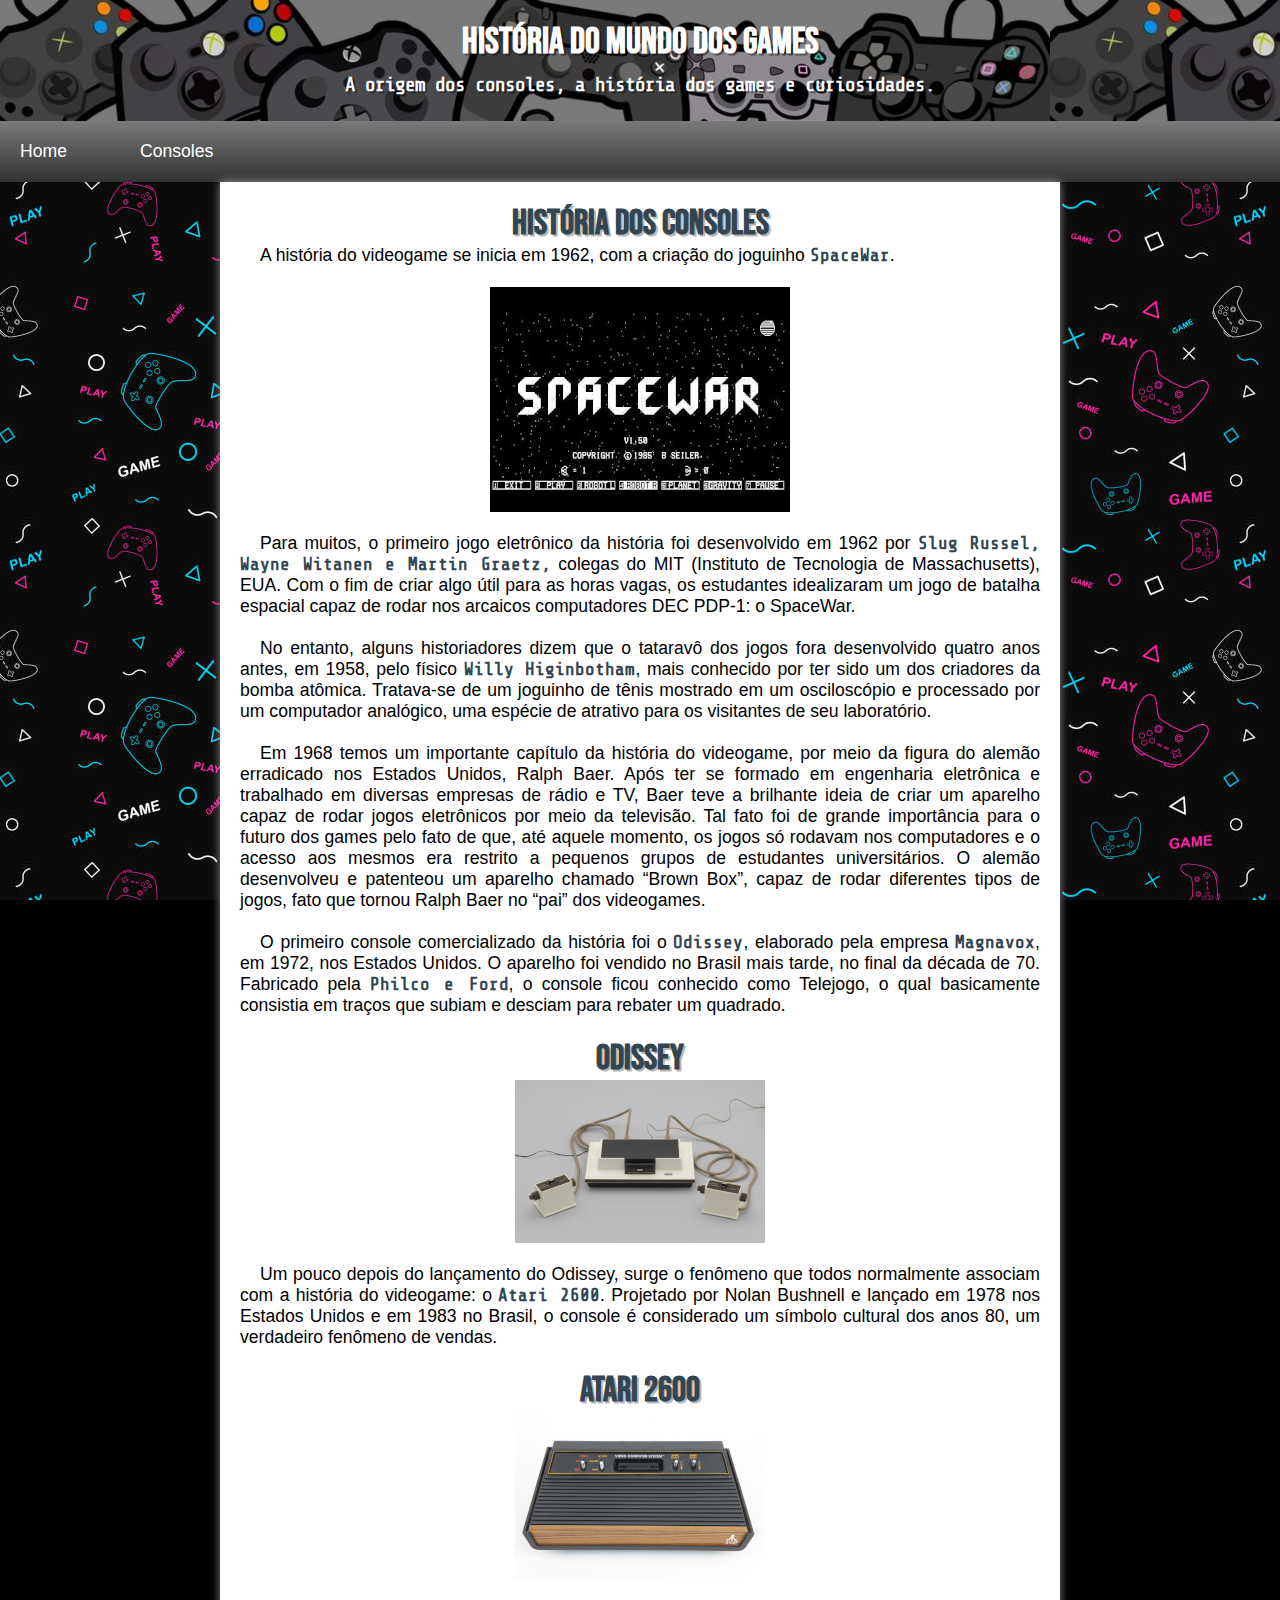
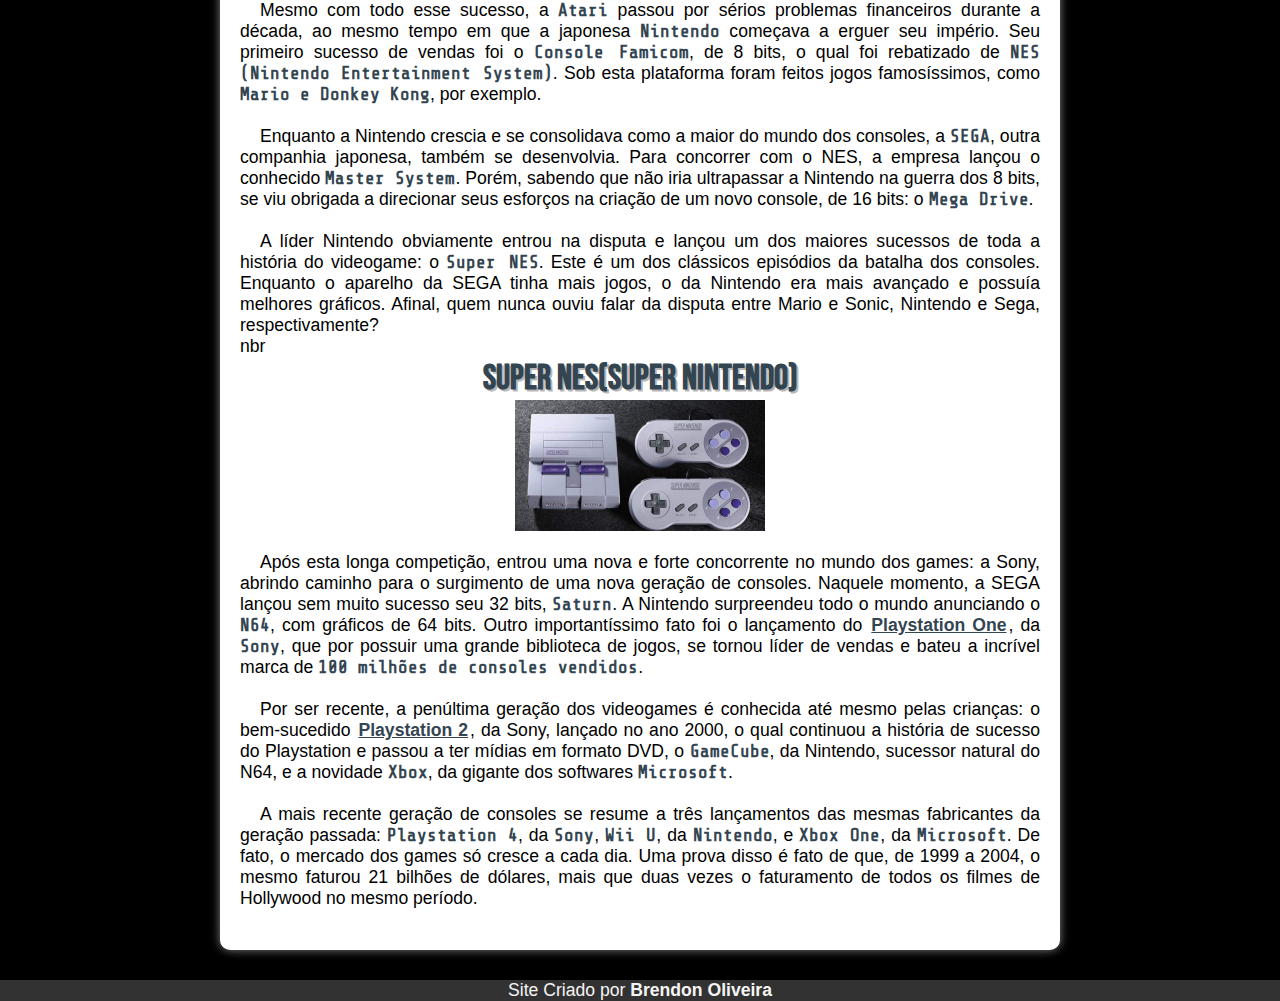
<file: index.html>
<!DOCTYPE html>
<html lang="pt-br">
<head>
    <meta charset="UTF-8">
    <meta http-equiv="X-UA-Compatible" content="IE=edge">
    <meta name="viewport" content="width=device-width, initial-scale=1.0">
    <title>História dos Videogames</title>
    <link rel="shortcut icon" href="imagens/favicon.ico" type="image/x-icon">
    <link rel="stylesheet" href="Estilos/style.css">
</head>
<body>

    <header>
        <h1>História do Mundo dos Games</h1>
        <p>A origem dos consoles, a história dos games e curiosidades.</p>
    </header>
    <nav>
        <ul>
            <li><a href="index.html">Home</a></li>
            <li><a href="#">Consoles</a>
            <ul>
                <div class="menu-1">
                    <ul>
                        <li class="hover-menu"><a href="#">PlayStation</a>
                            <div class="menu-2">
                                <ul>
                                    <li><a href="Playstation-1.html">Playstation One (1994)</a></li>
                                    <li><a href="Playstation-2.html">Playstation 2 (2000)</a></li>
                                    <li><a href="">Playstation Portable (2004)</a></li>
                                    <li><a href="#">Playstation 3 (2006)</a></li>
                                    <li><a href="#">Playstation Vita (2011)</a></li>
                                    <li><a href="#">Playstation 4 (2013)</a></li>
                                    <li><a href="#">Playstation 5 (2020)</a></li>
                                </ul>
                            </div>
                        
                        </li>
                        <li class="hover-menu"><a href="#">Xbox</a>
                                <div class="menu-2">
                                    <ul>
                                        <li><a href="#">Xbox (2001)</a></li>
                                        <li><a href="#">Xbox 360 (2005)</a></li>
                                        <li><a href="#">Xbox One (2013)</a></li>
                                        <li><a href="#">Xbox One S (2016)</a></li>
                                        <li><a href="#">Xbox One X (2017)</a></li>
                                        <li><a href="#">Xbox Series X/S(2020)</a></li>
                                    </ul>
                                </div>
                        
                        </li>
                        <li class="hover-menu"><a href="#">Nintendo</a>
                            <div class="menu-2">
                                <ul>
                                    <li><a href="#">Nintendo Entertainment System(NES) (1983)</a></li>
                                    <li><a href="#">Game Boy (1989)</a></li>
                                    <li><a href="#">Super Nintendo (SuperNES) (1990)</a></li>
                                    <li><a href="#">Nintendo 64 (N64) (1996)</a></li>
                                    <li><a href="#">Game Boy Advance (2001)</a></li>
                                    <li><a href="#">Nintendo GameCube (2001)</a></li>
                                    <li><a href="#">Nintendo DS (2004)</a></li>
                                    <li><a href="#">Wii (2006)</a></li>
                                    <li><a href="#">Nintendo 3DS(2011)</a></li>
                                    <li><a href="#">Wii U (2012)</a></li>
                                    <li><a href="#">Nintendo Switch (2017)</a></li>
                                </ul>
                            </div>
                        </li>
                    </ul>
                </div>
            </ul>
            </li>
           
        </ul>

    </nav>
    <main>
        <article>
            <h1>História dos Consoles</h1>
            
            <p>
                A história do videogame se inicia em 1962, com a criação do joguinho <strong>SpaceWar</strong>.
            </p><br>
            <img src="imagens/Primeira-Pagina/SpaceWars.jpg" alt="SpaceWars"><br>
            <p>Para muitos, o primeiro jogo eletrônico da história foi desenvolvido em 1962 por <strong>Slug Russel, Wayne Witanen e Martin Graetz,</strong> colegas do MIT (Instituto de Tecnologia de Massachusetts), EUA. Com o fim de criar algo útil para as horas vagas, os estudantes idealizaram um jogo de batalha espacial capaz de rodar nos arcaicos computadores DEC PDP-1: o SpaceWar.</p><br>
            <p>No entanto, alguns historiadores dizem que o tataravô dos jogos fora desenvolvido quatro anos antes, em 1958, pelo físico <strong>Willy Higinbotham</strong>, mais conhecido por ter sido um dos criadores da bomba atômica. Tratava-se de um joguinho de tênis mostrado em um osciloscópio e processado por um computador analógico, uma espécie de atrativo para os visitantes de seu laboratório.</p><br>
            <p>Em 1968 temos um importante capítulo da história do videogame, por meio da figura do alemão erradicado nos Estados Unidos, Ralph Baer. Após ter se formado em engenharia eletrônica e trabalhado em diversas empresas de rádio e TV, Baer teve a brilhante ideia de criar um aparelho capaz de rodar jogos eletrônicos por meio da televisão. Tal fato foi de grande importância para o futuro dos games pelo fato de que, até aquele momento, os jogos só rodavam nos computadores e o acesso aos mesmos era restrito a pequenos grupos de estudantes universitários. O alemão desenvolveu e patenteou um aparelho chamado “Brown Box”, capaz de rodar diferentes tipos de jogos, fato que tornou Ralph Baer no “pai” dos videogames.</p><br>
            <p>O primeiro console comercializado da história foi o <strong>Odissey</strong>, elaborado pela empresa <strong>Magnavox</strong>, em 1972, nos Estados Unidos. O aparelho foi vendido no Brasil mais tarde, no final da década de 70. Fabricado pela <strong>Philco e Ford</strong>, o console ficou conhecido como Telejogo, o qual basicamente consistia em traços que subiam e desciam para rebater um quadrado.</p><br>
            <h2>Odissey</h2>
            <img src="imagens/Primeira-Pagina/odissey-pq.jpg" alt="Console odissey"><br>
            <p>Um pouco depois do lançamento do Odissey, surge o fenômeno que todos normalmente associam com a história do videogame: o <strong>Atari 2600</strong>. Projetado por Nolan Bushnell e lançado em 1978 nos Estados Unidos e em 1983 no Brasil, o console é considerado um símbolo cultural dos anos 80, um verdadeiro fenômeno de vendas.</p><br>
            <h2>Atari 2600</h2>
            <img src="imagens/Primeira-Pagina/atari2600-pq.jpg" alt="Console Atari 2600"><br>
            <p>Mesmo com todo esse sucesso, a <strong>Atari</strong> passou por sérios problemas financeiros durante a década, ao mesmo tempo em que a japonesa <strong>Nintendo</strong> começava a erguer seu império. Seu primeiro sucesso de vendas foi o <strong>Console Famicom</strong>, de 8 bits, o qual foi rebatizado de <strong>NES (Nintendo Entertainment System)</strong>. Sob esta plataforma foram feitos jogos famosíssimos, como <strong>Mario e Donkey Kong</strong>, por exemplo.</p><br>
            <p>Enquanto a Nintendo crescia e se consolidava como a maior do mundo dos consoles, a <strong>SEGA</strong>, outra companhia japonesa, também se desenvolvia. Para concorrer com o NES, a empresa lançou o conhecido <strong>Master System</strong>. Porém, sabendo que não iria ultrapassar a Nintendo na guerra dos 8 bits, se viu obrigada a direcionar seus esforços na criação de um novo console, de 16 bits: o <strong>Mega Drive</strong>.</p><br>
            <p>A líder Nintendo obviamente entrou na disputa e lançou um dos maiores sucessos de toda a história do videogame: o <strong>Super NES</strong>. Este é um dos clássicos episódios da batalha dos consoles. Enquanto o aparelho da SEGA tinha mais jogos, o da Nintendo era mais avançado e possuía melhores gráficos. Afinal, quem nunca ouviu falar da disputa entre Mario e Sonic, Nintendo e Sega, respectivamente?</p>nbr
            <h2>Super NES(Super Nintendo)</h2>
            <img src="imagens/Primeira-Pagina/supernes-pq.jpg" alt="Super Nintendo"><br>
            <p>Após esta longa competição, entrou uma nova e forte concorrente no mundo dos games: a Sony, abrindo caminho para o surgimento de uma nova geração de consoles. Naquele momento, a SEGA lançou sem muito sucesso seu 32 bits, <strong>Saturn</strong>. A Nintendo surpreendeu todo o mundo anunciando o <strong>N64</strong>, com gráficos de 64 bits. Outro importantíssimo fato foi o lançamento do <a href="Playstation-1.html" target="_blank">Playstation One</a>, da <strong>Sony</strong>, que por possuir uma grande biblioteca de jogos, se tornou líder de vendas e bateu a incrível marca de <strong>100 milhões de consoles vendidos</strong>.</p><br>
            <p>Por ser recente, a penúltima geração dos videogames é conhecida até mesmo pelas crianças: o bem-sucedido <a href="Playstation-2.html"target= "_blank">Playstation 2</a>, da Sony, lançado no ano 2000, o qual continuou a história de sucesso do Playstation e passou a ter mídias em formato DVD, o <strong>GameCube</strong>, da Nintendo, sucessor natural do N64, e a novidade <strong>Xbox</strong>, da gigante dos softwares <strong>Microsoft</strong>.</p><br>
            <p>A mais recente geração de consoles se resume a três lançamentos das mesmas fabricantes da geração passada: <strong>Playstation 4</strong>, da <strong>Sony</strong>, <strong>Wii U</strong>, da <strong>Nintendo</strong>, e <strong>Xbox One</strong>, da <strong>Microsoft</strong>. De fato, o mercado dos games só cresce a cada dia. Uma prova disso é fato de que, de 1999 a 2004, o mesmo faturou 21 bilhões de dólares, mais que duas vezes o faturamento de todos os filmes de Hollywood no mesmo período.</p><br>

        </article>
    </main>

    <footer>
        <p>Site Criado por <strong>Brendon Oliveira</strong></p>

    </footer>
</body>
</html>
</file>
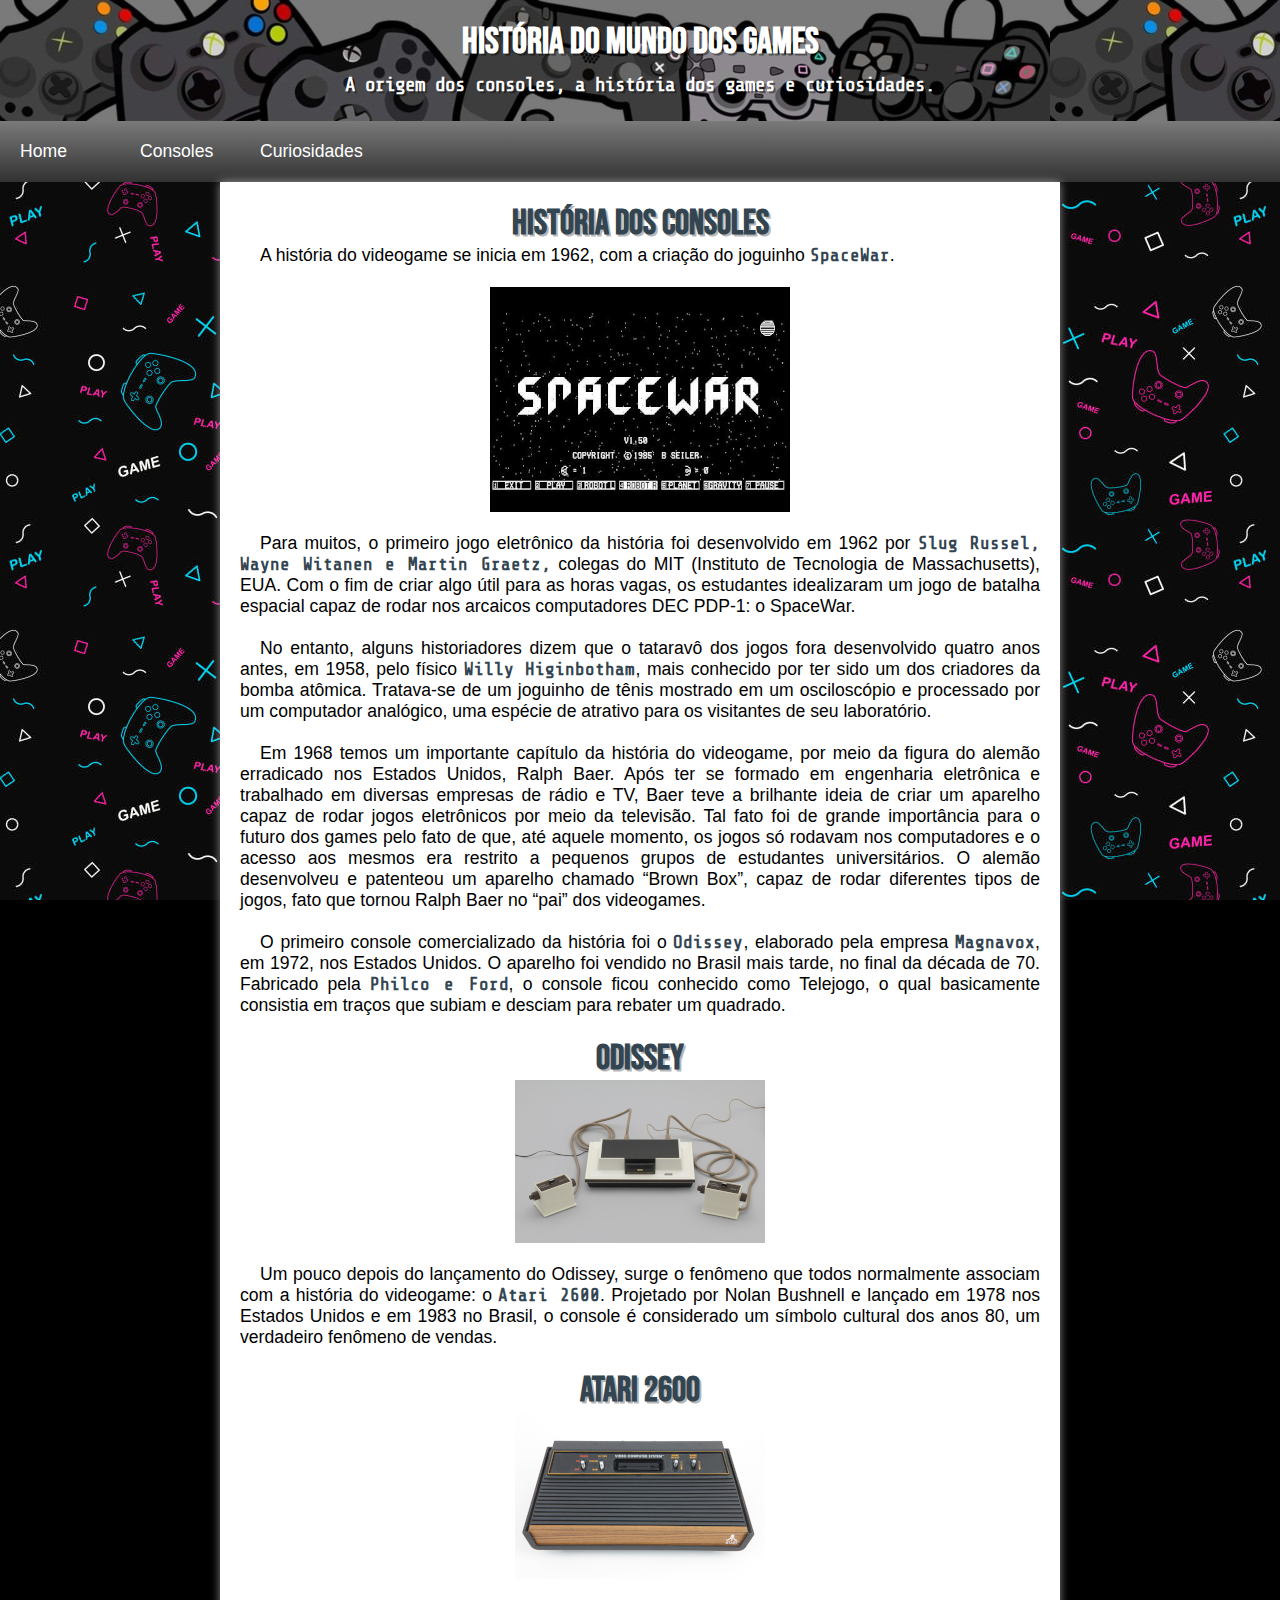
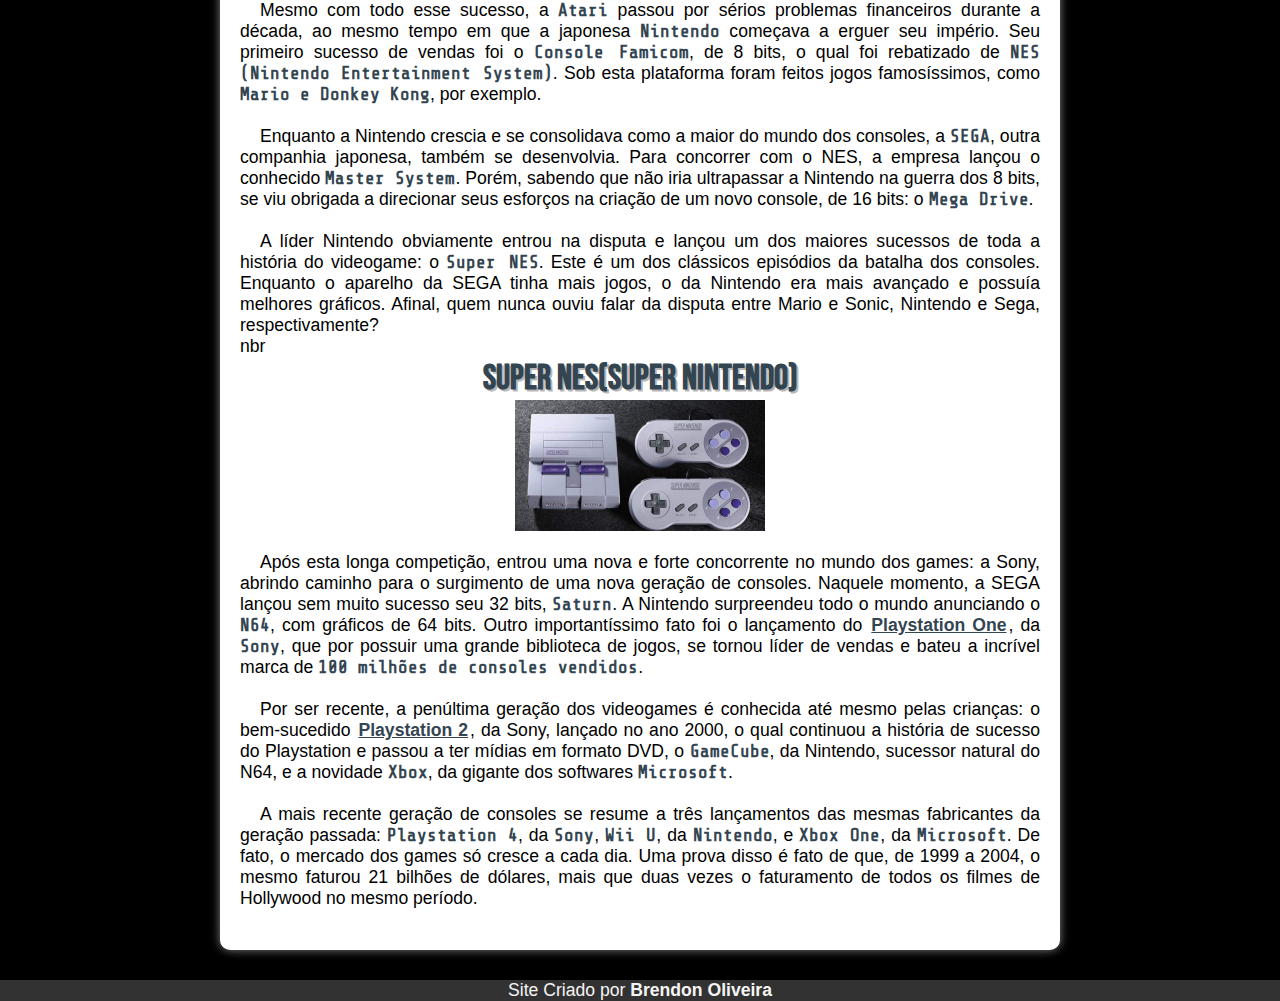
<file: HTML/index.html>
<!DOCTYPE html>
<html lang="pt-br">
<head>
    <meta charset="UTF-8">
    <meta http-equiv="X-UA-Compatible" content="IE=edge">
    <meta name="viewport" content="width=device-width, initial-scale=1.0">
    <title>História dos Videogames</title>
    <link rel="shortcut icon" href="../imagens/favicon.ico" type="image/x-icon">
    <link rel="stylesheet" href="../Estilos/style.css">
</head>
<body>

    <header>
        <h1>História do Mundo dos Games</h1>
        <p>A origem dos consoles, a história dos games e curiosidades.</p>
    </header>
    <nav>
        <ul>
            <li><a href="historiadosgames.html">Home</a></li>
            <li><a href="#">Consoles</a>
            <ul>
                <div class="menu-1">
                    <ul>
                        <li class="hover-menu"><a href="#">PlayStation</a>
                            <div class="menu-2">
                                <ul>
                                    <li><a href="../HTML/Playstation-1.html">Playstation One (1994)</a></li>
                                    <li><a href="../HTML/Playstation-2.html">Playstation 2 (2000)</a></li>
                                    <li><a href="">Playstation Portable (2004)</a></li>
                                    <li><a href="#">Playstation 3 (2006)</a></li>
                                    <li><a href="#">Playstation Vita (2011)</a></li>
                                    <li><a href="#">Playstation 4 (2013)</a></li>
                                    <li><a href="#">Playstation 5 (2020)</a></li>
                                </ul>
                            </div>
                        
                        </li>
                        <li class="hover-menu"><a href="#">Xbox</a>
                                <div class="menu-2">
                                    <ul>
                                        <li><a href="#">Xbox (2001)</a></li>
                                        <li><a href="#">Xbox 360 (2005)</a></li>
                                        <li><a href="#">Xbox One (2013)</a></li>
                                        <li><a href="#">Xbox One S (2016)</a></li>
                                        <li><a href="#">Xbox One X (2017)</a></li>
                                        <li><a href="#">Xbox Series X/S(2020)</a></li>
                                    </ul>
                                </div>
                        
                        </li>
                        <li class="hover-menu"><a href="#">Nintendo</a>
                            <div class="menu-2">
                                <ul>
                                    <li><a href="#">Nintendo Entertainment System(NES) (1983)</a></li>
                                    <li><a href="#">Game Boy (1989)</a></li>
                                    <li><a href="#">Super Nintendo (SuperNES) (1990)</a></li>
                                    <li><a href="#">Nintendo 64 (N64) (1996)</a></li>
                                    <li><a href="#">Game Boy Advance (2001)</a></li>
                                    <li><a href="#">Nintendo GameCube (2001)</a></li>
                                    <li><a href="#">Nintendo DS (2004)</a></li>
                                    <li><a href="#">Wii (2006)</a></li>
                                    <li><a href="#">Nintendo 3DS(2011)</a></li>
                                    <li><a href="#">Wii U (2012)</a></li>
                                    <li><a href="#">Nintendo Switch (2017)</a></li>
                                </ul>
                            </div>
                        </li>
                    </ul>
                </div>
            </ul>
            </li>
            <li><a href="#">Curiosidades</a></li>
        </ul>

    </nav>
    <main>
        <article>
            <h1>História dos Consoles</h1>
            
            <p>
                A história do videogame se inicia em 1962, com a criação do joguinho <strong>SpaceWar</strong>.
            </p><br>
            <img src="../imagens/Primeira-Pagina/SpaceWars.jpg" alt="SpaceWars"><br>
            <p>Para muitos, o primeiro jogo eletrônico da história foi desenvolvido em 1962 por <strong>Slug Russel, Wayne Witanen e Martin Graetz,</strong> colegas do MIT (Instituto de Tecnologia de Massachusetts), EUA. Com o fim de criar algo útil para as horas vagas, os estudantes idealizaram um jogo de batalha espacial capaz de rodar nos arcaicos computadores DEC PDP-1: o SpaceWar.</p><br>
            <p>No entanto, alguns historiadores dizem que o tataravô dos jogos fora desenvolvido quatro anos antes, em 1958, pelo físico <strong>Willy Higinbotham</strong>, mais conhecido por ter sido um dos criadores da bomba atômica. Tratava-se de um joguinho de tênis mostrado em um osciloscópio e processado por um computador analógico, uma espécie de atrativo para os visitantes de seu laboratório.</p><br>
            <p>Em 1968 temos um importante capítulo da história do videogame, por meio da figura do alemão erradicado nos Estados Unidos, Ralph Baer. Após ter se formado em engenharia eletrônica e trabalhado em diversas empresas de rádio e TV, Baer teve a brilhante ideia de criar um aparelho capaz de rodar jogos eletrônicos por meio da televisão. Tal fato foi de grande importância para o futuro dos games pelo fato de que, até aquele momento, os jogos só rodavam nos computadores e o acesso aos mesmos era restrito a pequenos grupos de estudantes universitários. O alemão desenvolveu e patenteou um aparelho chamado “Brown Box”, capaz de rodar diferentes tipos de jogos, fato que tornou Ralph Baer no “pai” dos videogames.</p><br>
            <p>O primeiro console comercializado da história foi o <strong>Odissey</strong>, elaborado pela empresa <strong>Magnavox</strong>, em 1972, nos Estados Unidos. O aparelho foi vendido no Brasil mais tarde, no final da década de 70. Fabricado pela <strong>Philco e Ford</strong>, o console ficou conhecido como Telejogo, o qual basicamente consistia em traços que subiam e desciam para rebater um quadrado.</p><br>
            <h2>Odissey</h2>
            <img src="../imagens/Primeira-Pagina/odissey-pq.jpg" alt="Console odissey"><br>
            <p>Um pouco depois do lançamento do Odissey, surge o fenômeno que todos normalmente associam com a história do videogame: o <strong>Atari 2600</strong>. Projetado por Nolan Bushnell e lançado em 1978 nos Estados Unidos e em 1983 no Brasil, o console é considerado um símbolo cultural dos anos 80, um verdadeiro fenômeno de vendas.</p><br>
            <h2>Atari 2600</h2>
            <img src="../imagens//Primeira-Pagina/atari2600-pq.jpg" alt="Console Atari 2600"><br>
            <p>Mesmo com todo esse sucesso, a <strong>Atari</strong> passou por sérios problemas financeiros durante a década, ao mesmo tempo em que a japonesa <strong>Nintendo</strong> começava a erguer seu império. Seu primeiro sucesso de vendas foi o <strong>Console Famicom</strong>, de 8 bits, o qual foi rebatizado de <strong>NES (Nintendo Entertainment System)</strong>. Sob esta plataforma foram feitos jogos famosíssimos, como <strong>Mario e Donkey Kong</strong>, por exemplo.</p><br>
            <p>Enquanto a Nintendo crescia e se consolidava como a maior do mundo dos consoles, a <strong>SEGA</strong>, outra companhia japonesa, também se desenvolvia. Para concorrer com o NES, a empresa lançou o conhecido <strong>Master System</strong>. Porém, sabendo que não iria ultrapassar a Nintendo na guerra dos 8 bits, se viu obrigada a direcionar seus esforços na criação de um novo console, de 16 bits: o <strong>Mega Drive</strong>.</p><br>
            <p>A líder Nintendo obviamente entrou na disputa e lançou um dos maiores sucessos de toda a história do videogame: o <strong>Super NES</strong>. Este é um dos clássicos episódios da batalha dos consoles. Enquanto o aparelho da SEGA tinha mais jogos, o da Nintendo era mais avançado e possuía melhores gráficos. Afinal, quem nunca ouviu falar da disputa entre Mario e Sonic, Nintendo e Sega, respectivamente?</p>nbr
            <h2>Super NES(Super Nintendo)</h2>
            <img src="../imagens/Primeira-Pagina/supernes-pq.jpg" alt="Super Nintendo"><br>
            <p>Após esta longa competição, entrou uma nova e forte concorrente no mundo dos games: a Sony, abrindo caminho para o surgimento de uma nova geração de consoles. Naquele momento, a SEGA lançou sem muito sucesso seu 32 bits, <strong>Saturn</strong>. A Nintendo surpreendeu todo o mundo anunciando o <strong>N64</strong>, com gráficos de 64 bits. Outro importantíssimo fato foi o lançamento do <a href="../HTML/Playstation-1.html" target="_blank">Playstation One</a>, da <strong>Sony</strong>, que por possuir uma grande biblioteca de jogos, se tornou líder de vendas e bateu a incrível marca de <strong>100 milhões de consoles vendidos</strong>.</p><br>
            <p>Por ser recente, a penúltima geração dos videogames é conhecida até mesmo pelas crianças: o bem-sucedido <a href="../HTML/Playstation-2.html">Playstation 2</a>, da Sony, lançado no ano 2000, o qual continuou a história de sucesso do Playstation e passou a ter mídias em formato DVD, o <strong>GameCube</strong>, da Nintendo, sucessor natural do N64, e a novidade <strong>Xbox</strong>, da gigante dos softwares <strong>Microsoft</strong>.</p><br>
            <p>A mais recente geração de consoles se resume a três lançamentos das mesmas fabricantes da geração passada: <strong>Playstation 4</strong>, da <strong>Sony</strong>, <strong>Wii U</strong>, da <strong>Nintendo</strong>, e <strong>Xbox One</strong>, da <strong>Microsoft</strong>. De fato, o mercado dos games só cresce a cada dia. Uma prova disso é fato de que, de 1999 a 2004, o mesmo faturou 21 bilhões de dólares, mais que duas vezes o faturamento de todos os filmes de Hollywood no mesmo período.</p><br>

        </article>
    </main>

    <footer>
        <p>Site Criado por <strong>Brendon Oliveira</strong></p>

    </footer>
</body>
</html>
</file>
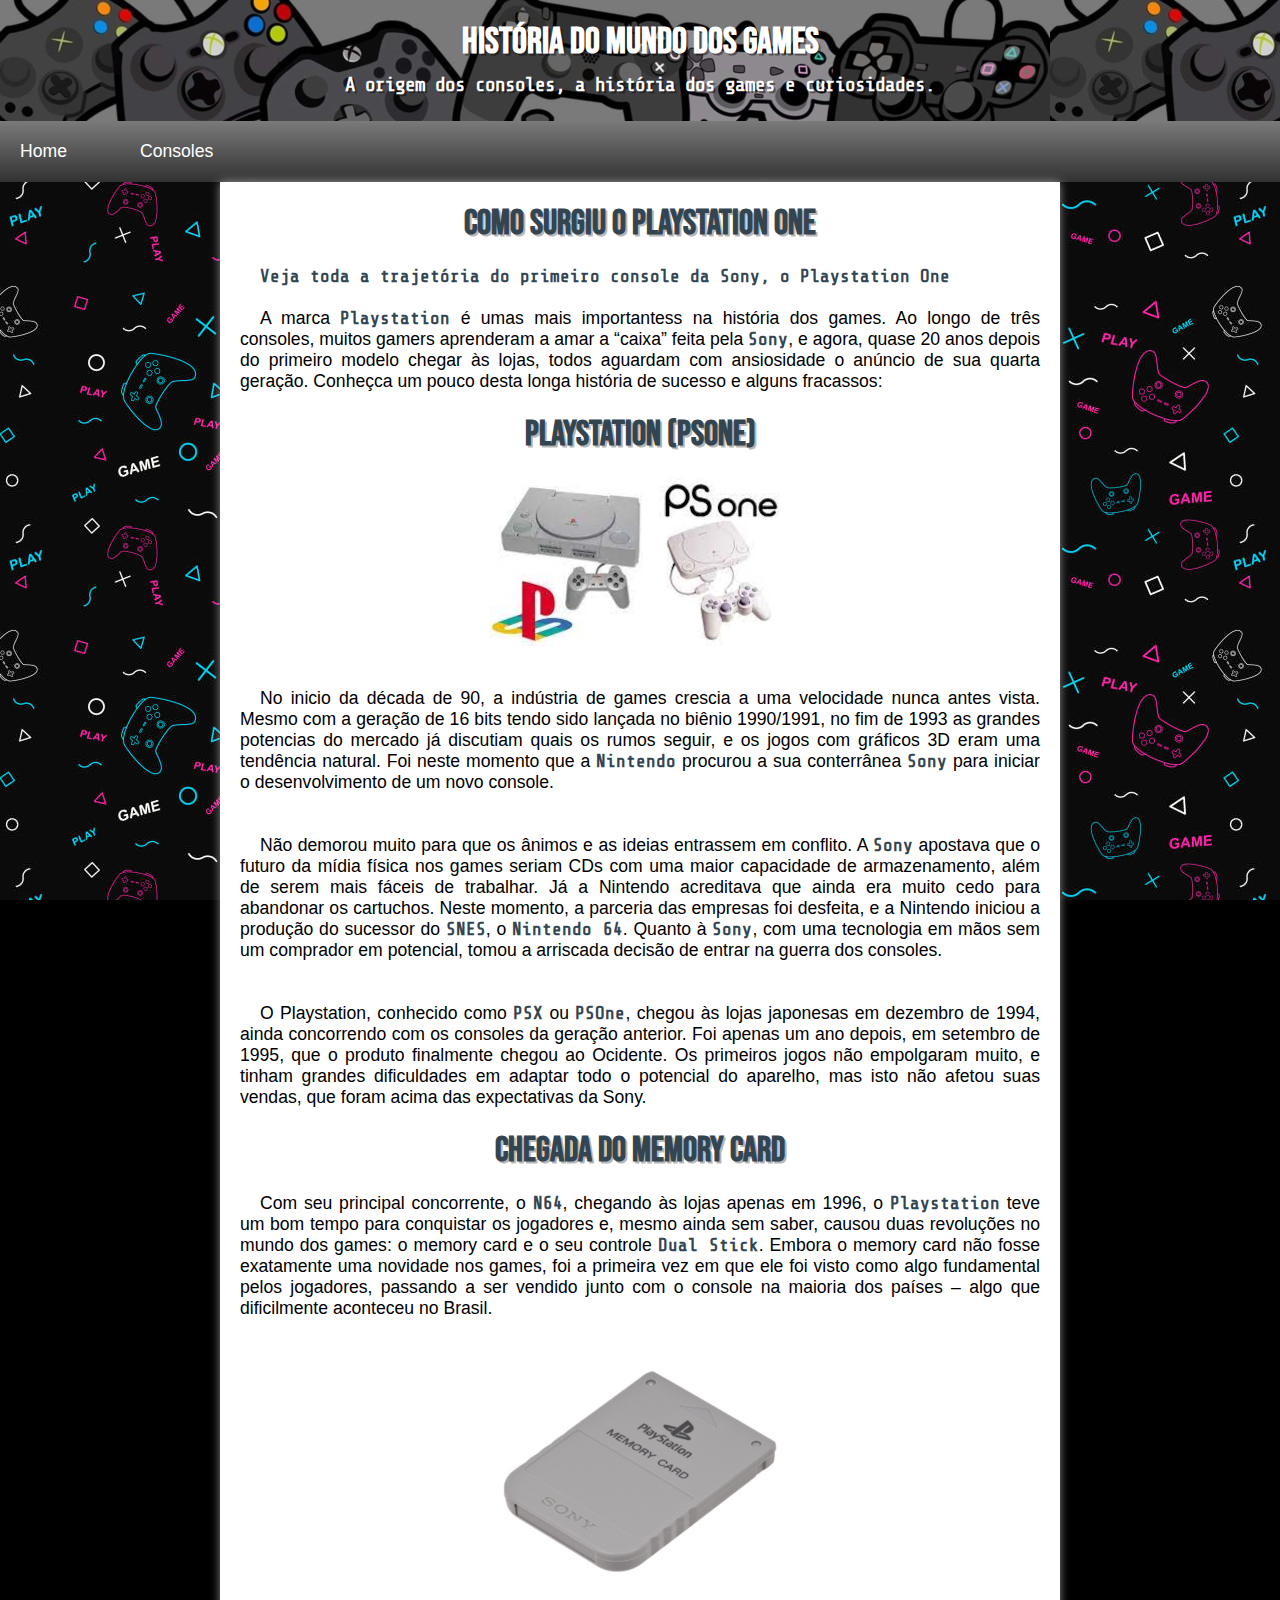
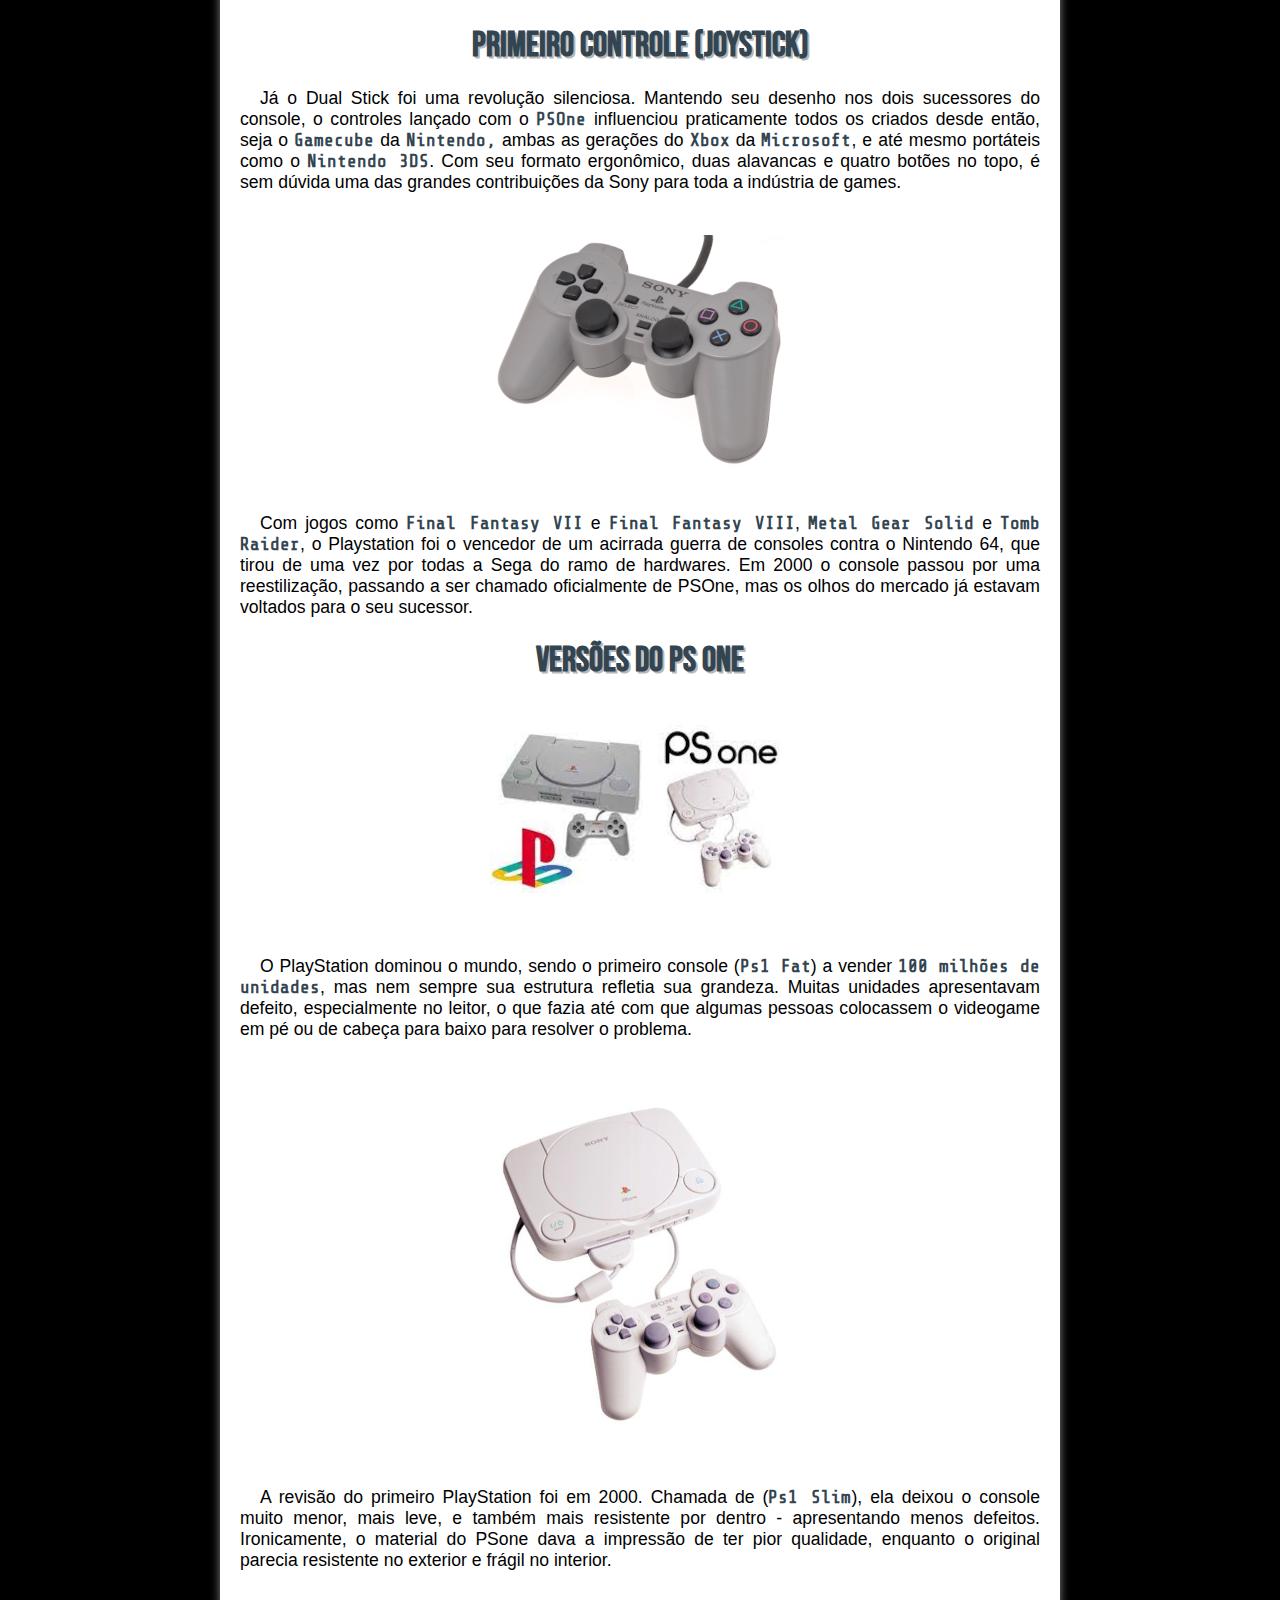
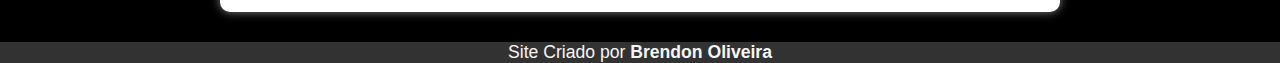
<file: Playstation-1.html>
<!DOCTYPE html>
<html lang="pt-br">
<head>
    <meta charset="UTF-8">
    <meta http-equiv="X-UA-Compatible" content="IE=edge">
    <meta name="viewport" content="width=device-width, initial-scale=1.0">
    <title>História Do PS1</title>
    <link rel="shortcut icon" href="imagens/favicon.ico" type="image/x-icon">
    <link rel="stylesheet" href="Estilos/style.css">
</head>
<body>
    <header>
        <h1>História do Mundo dos Games</h1>
        <p>A origem dos consoles, a história dos games e curiosidades.</p>
    </header>
    <nav>
        <ul>
            <li><a href="index.html">Home</a></li>
            <li><a href="#">Consoles</a>
            <ul>
                <div class="menu-1">
                    <ul>
                        <li class="hover-menu"><a href="#">PlayStation</a>
                            <div class="menu-2">
                                <ul>
                                    <li><a href="Playstation-1.html">Playstation One (1994)</a></li>
                                    <li><a href="Playstation-2.html">Playstation 2 (2000)</a></li>
                                    <li><a href="">Playstation Portable (2004)</a></li>
                                    <li><a href="#">Playstation 3 (2006)</a></li>
                                    <li><a href="#">Playstation Vita (2011)</a></li>
                                    <li><a href="#">Playstation 4 (2013)</a></li>
                                    <li><a href="#">Playstation 5 (2020)</a></li>
                                </ul>
                            </div>
                        
                        </li>
                        <li class="hover-menu"><a href="#">Xbox</a>
                                <div class="menu-2">
                                    <ul>
                                        <li><a href="#">Xbox (2001)</a></li>
                                        <li><a href="#">Xbox 360 (2005)</a></li>
                                        <li><a href="#">Xbox One (2013)</a></li>
                                        <li><a href="#">Xbox One S (2016)</a></li>
                                        <li><a href="#">Xbox One X (2017)</a></li>
                                        <li><a href="#">Xbox Series X/S(2020)</a></li>
                                    </ul>
                                </div>
                        
                        </li>
                        <li class="hover-menu"><a href="#">Nintendo</a>
                            <div class="menu-2">
                                <ul>
                                    <li><a href="#">Nintendo Entertainment System(NES) (1983)</a></li>
                                    <li><a href="#">Game Boy (1989)</a></li>
                                    <li><a href="#">Super Nintendo (SuperNES) (1990)</a></li>
                                    <li><a href="#">Nintendo 64 (N64) (1996)</a></li>
                                    <li><a href="#">Game Boy Advance (2001)</a></li>
                                    <li><a href="#">Nintendo GameCube (2001)</a></li>
                                    <li><a href="#">Nintendo DS (2004)</a></li>
                                    <li><a href="#">Wii (2006)</a></li>
                                    <li><a href="#">Nintendo 3DS(2011)</a></li>
                                    <li><a href="#">Wii U (2012)</a></li>
                                    <li><a href="#">Nintendo Switch (2017)</a></li>
                                </ul>
                            </div>
                        </li>
                    </ul>
                </div>
            </ul>
            </li>
            
        </ul>

    </nav>
    <main>
        <article>
        <h1>Como Surgiu o Playstation One</h1><br>
        <p><strong>Veja toda a trajetória do primeiro console da Sony, o Playstation One</strong></p><br>
            
            <p>A marca <strong>Playstation</strong> é umas mais importantess na história dos games. Ao longo de três consoles, muitos gamers aprenderam a amar a “caixa” feita pela <strong>Sony</strong>, e agora, quase 20 anos depois do primeiro modelo chegar às lojas, todos aguardam com ansiosidade o anúncio de sua quarta geração. Conheçca um pouco desta longa história de sucesso e alguns fracassos:</p><br>
            <h2>Playstation (PSone)</h2><br>
            <img src="imagens/PsOne/psone ca.jpeg" alt="PlayStation One"><br><br>
            <p>
                No inicio da década de 90, a indústria de games crescia a uma velocidade nunca antes vista. Mesmo com a geração de 16 bits tendo sido lançada no biênio 1990/1991, no fim de 1993 as grandes potencias do mercado já discutiam quais os rumos seguir, e os jogos com gráficos 3D eram uma tendência natural. Foi neste momento que a <strong>Nintendo</strong> procurou a sua conterrânea <strong>Sony</strong> para iniciar o desenvolvimento de um novo console.
            </p><br><br>
            <p>Não demorou muito para que os ânimos e as ideias entrassem em conflito. A <strong>Sony</strong> apostava que o futuro da mídia física nos games seriam CDs com uma maior capacidade de armazenamento, além de serem mais fáceis de trabalhar. Já a Nintendo acreditava que ainda era muito cedo para abandonar os cartuchos. Neste momento, a parceria das empresas foi desfeita, e a Nintendo iniciou a produção do sucessor do <strong>SNES</strong>, o <strong>Nintendo 64</strong>. Quanto à <strong>Sony</strong>, com uma tecnologia em mãos sem um comprador em potencial, tomou a arriscada decisão de entrar na guerra dos consoles.</p><br><br>
            <p>O Playstation, conhecido como <strong>PSX</strong> ou <strong>PSOne</strong>, chegou às lojas japonesas em dezembro de 1994, ainda concorrendo com os consoles da geração anterior. Foi apenas um ano depois, em setembro de 1995, que o produto finalmente chegou ao Ocidente. Os primeiros jogos não empolgaram muito, e tinham grandes dificuldades em adaptar todo o potencial do aparelho, mas isto não afetou suas vendas, que foram acima das expectativas da Sony.</p><br>
            <h2>Chegada do Memory Card</h2> <br>
            <p>Com seu principal concorrente, o <strong>N64</strong>, chegando às lojas apenas em 1996, o <strong>Playstation</strong> teve um bom tempo para conquistar os jogadores e, mesmo ainda sem saber, causou duas revoluções no mundo dos games: o memory card e o seu controle <strong>Dual Stick</strong>. Embora o memory card não fosse exatamente uma novidade nos games, foi a primeira vez em que ele foi visto como algo fundamental pelos jogadores, passando a ser vendido junto com o console na maioria dos países – algo que dificilmente aconteceu no Brasil.</p><br><br>
            <img src="imagens/PsOne/memory ps1.jpg" alt="Memory Card ">
            <br><br>
            <h2>Primeiro controle (Joystick)</h2><br>
           
            <p>Já o Dual Stick foi uma revolução silenciosa. Mantendo seu desenho nos dois sucessores do console, o controles lançado com o <strong>PSOne</strong> influenciou praticamente todos os criados desde então, seja o <strong>Gamecube</strong> da <strong>Nintendo,</strong> ambas as gerações do <strong>Xbox</strong> da <strong>Microsoft</strong>, e até mesmo portáteis como o <strong>Nintendo 3DS</strong>. Com seu formato ergonômico, duas alavancas e quatro botões no topo, é sem dúvida uma das grandes contribuições da Sony para toda a indústria de games.</p> <br><br>
            <img src="imagens/PsOne/joystick-ps1.jpg" alt="Joystick PS1"><br> <br>
            <p>Com jogos como <strong>Final Fantasy VII</strong> e <strong>Final Fantasy VIII</strong>, <strong>Metal Gear Solid</strong> e <strong>Tomb Raider</strong>, o Playstation foi o vencedor de um acirrada guerra de consoles contra o Nintendo 64, que tirou de uma vez por todas a Sega do ramo de hardwares. Em 2000 o console passou por uma reestilização, passando a ser chamado oficialmente de PSOne, mas os olhos do mercado já estavam voltados para o seu sucessor.</p><br>
            <h2>Versões do PS One</h2><br><br>
            <img src="imagens/PsOne/psone ca.jpeg" alt="Ps1 FAT"><br><br><br>
            <p>O PlayStation dominou o mundo, sendo o primeiro console (<strong>Ps1 Fat</strong>) a vender <strong>100 milhões de unidades</strong>, mas nem sempre sua estrutura refletia sua grandeza. Muitas unidades apresentavam defeito, especialmente no leitor, o que fazia até com que algumas pessoas colocassem o videogame em pé ou de cabeça para baixo para resolver o problema.</p><br> <br><br>
            <img src="imagens/PsOne/versao pq ps1.jpg" alt="Ps1 Slim"><br><br><br>
            <p>A revisão do primeiro PlayStation foi em 2000. Chamada de (<strong>Ps1 Slim</strong>), ela deixou o console muito menor, mais leve, e também mais resistente por dentro - apresentando menos defeitos. Ironicamente, o material do PSone dava a impressão de ter pior qualidade, enquanto o original parecia resistente no exterior e frágil no interior.</p><br>

        </article>
    </main>
    <footer>
        <p>Site Criado por <strong>Brendon Oliveira</strong></p>

    </footer>
</body>
</html>
</file>
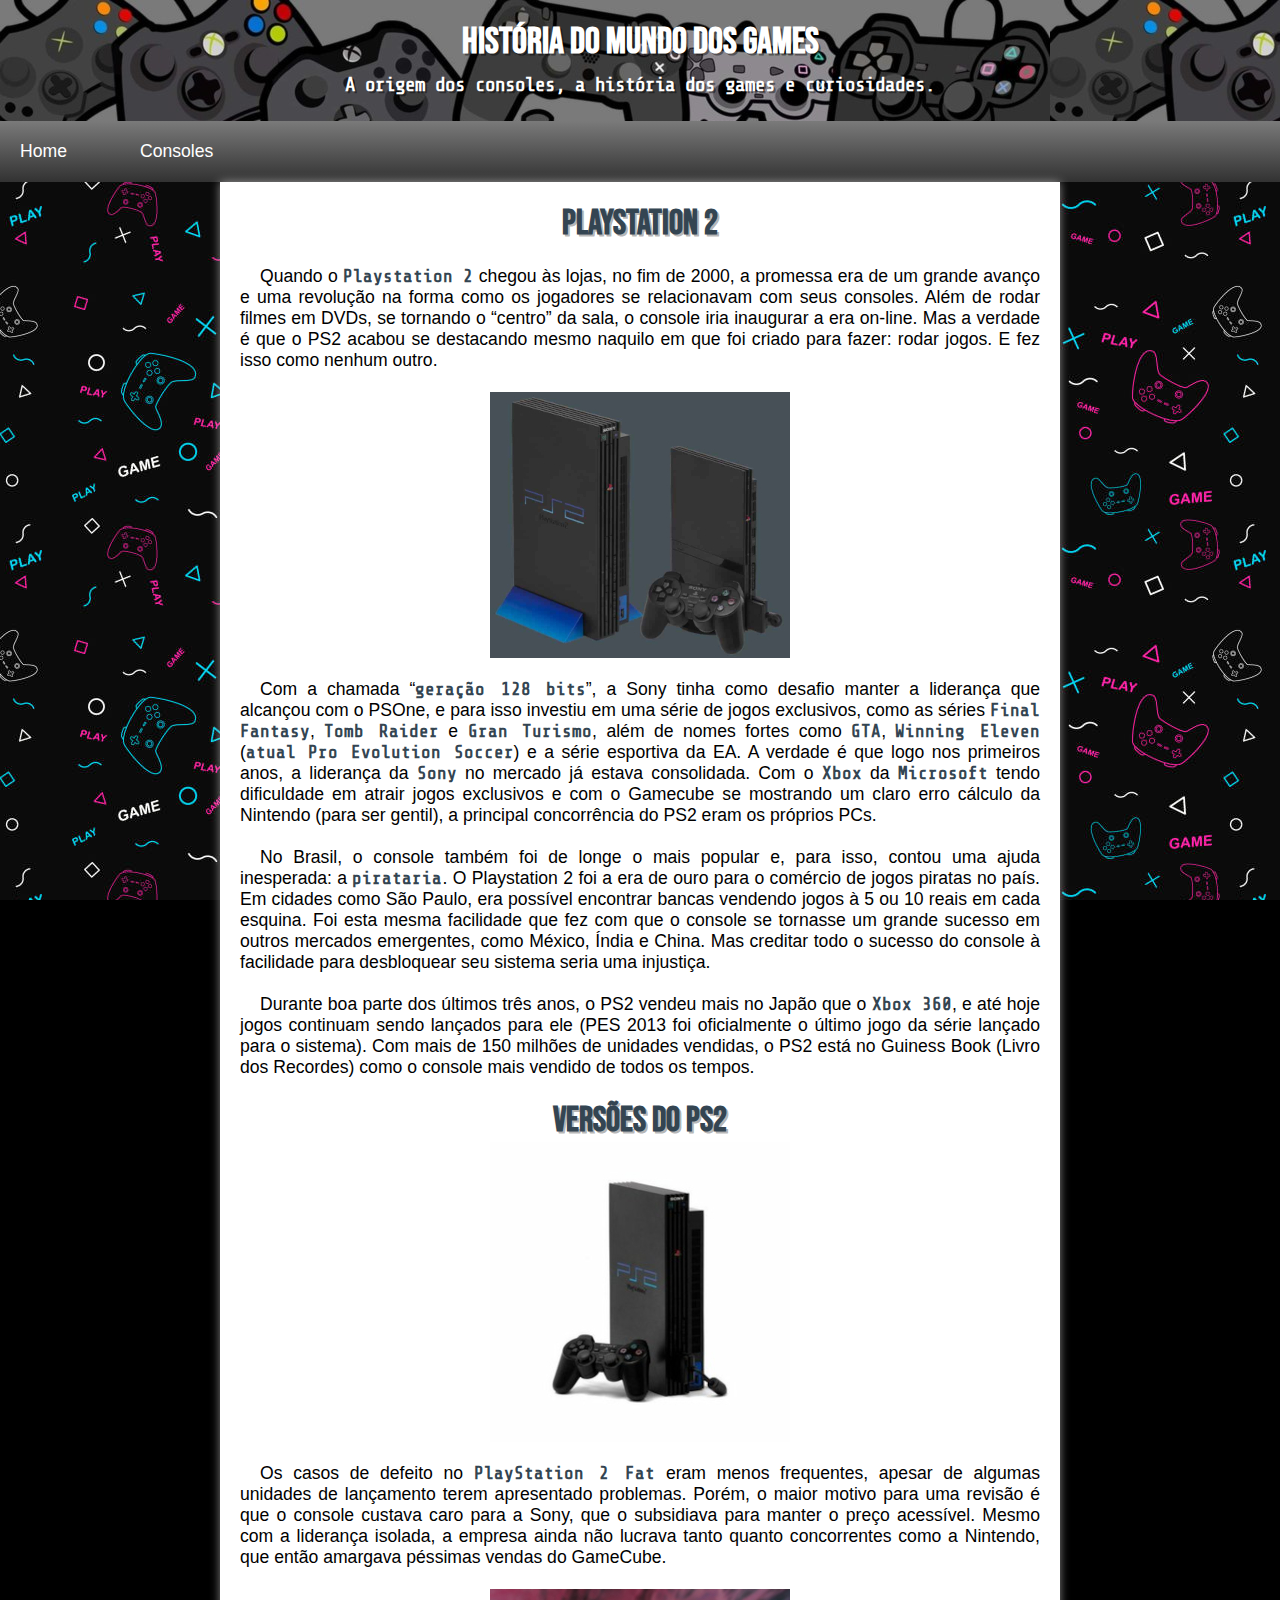
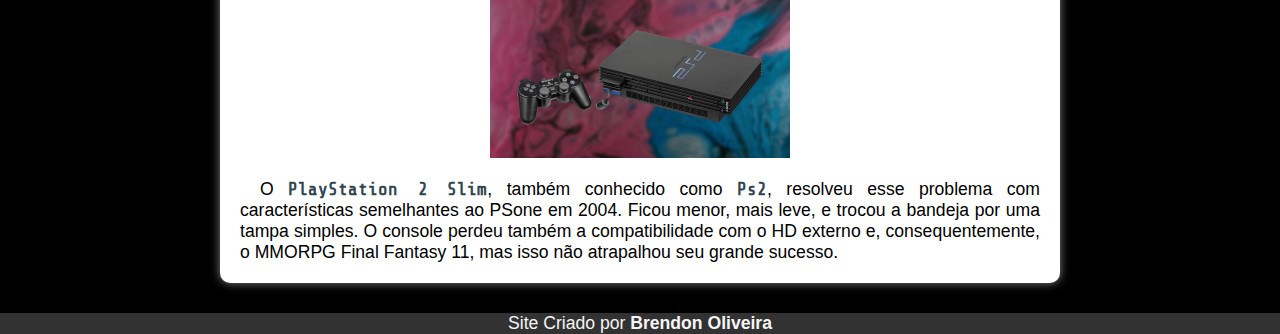
<file: Playstation-2.html>
<!DOCTYPE html>
<html lang="pt-br">
<head>
    <meta charset="UTF-8">
    <meta http-equiv="X-UA-Compatible" content="IE=edge">
    <meta name="viewport" content="width=device-width, initial-scale=1.0">
    <link rel="stylesheet" href="Estilos/style.css">
    <link rel="shortcut icon" href="imagens/favicon.ico" type="image/x-icon">
    <title>História do PlayStation 2</title>
</head>
<body>
    <header>
        <h1>História do Mundo dos Games</h1>
        <p>A origem dos consoles, a história dos games e curiosidades.</p>
    </header>
    <nav>
        <ul>
            <li><a href="index.html">Home</a></li>
            <li><a href="#">Consoles</a>
            <ul>
                <div class="menu-1">
                    <ul>
                        <li class="hover-menu"><a href="#">PlayStation</a>
                            <div class="menu-2">
                                <ul>
                                    <li><a href="Playstation-1.html">Playstation One (1994)</a></li>
                                    <li><a href="Playstation-2.html">Playstation 2 (2000)</a></li>
                                    <li><a href="">Playstation Portable (2004)</a></li>
                                    <li><a href="#">Playstation 3 (2006)</a></li>
                                    <li><a href="#">Playstation Vita (2011)</a></li>
                                    <li><a href="#">Playstation 4 (2013)</a></li>
                                    <li><a href="#">Playstation 5 (2020)</a></li>
                                </ul>
                            </div>
                        
                        </li>
                        <li class="hover-menu"><a href="#">Xbox</a>
                                <div class="menu-2">
                                    <ul>
                                        <li><a href="#">Xbox (2001)</a></li>
                                        <li><a href="#">Xbox 360 (2005)</a></li>
                                        <li><a href="#">Xbox One (2013)</a></li>
                                        <li><a href="#">Xbox One S (2016)</a></li>
                                        <li><a href="#">Xbox One X (2017)</a></li>
                                        <li><a href="#">Xbox Series X/S(2020)</a></li>
                                    </ul>
                                </div>
                        
                        </li>
                        <li class="hover-menu"><a href="#">Nintendo</a>
                            <div class="menu-2">
                                <ul>
                                    <li><a href="#">Nintendo Entertainment System(NES) (1983)</a></li>
                                    <li><a href="#">Game Boy (1989)</a></li>
                                    <li><a href="#">Super Nintendo (SuperNES) (1990)</a></li>
                                    <li><a href="#">Nintendo 64 (N64) (1996)</a></li>
                                    <li><a href="#">Game Boy Advance (2001)</a></li>
                                    <li><a href="#">Nintendo GameCube (2001)</a></li>
                                    <li><a href="#">Nintendo DS (2004)</a></li>
                                    <li><a href="#">Wii (2006)</a></li>
                                    <li><a href="#">Nintendo 3DS(2011)</a></li>
                                    <li><a href="#">Wii U (2012)</a></li>
                                    <li><a href="#">Nintendo Switch (2017)</a></li>
                                </ul>
                            </div>
                        </li>
                    </ul>
                </div>
            </ul>
            </li>
        </ul>
    </nav>
    <main>
        <article>
            <h1>PlayStation 2</h1><br>
            <p>Quando o <strong>Playstation 2</strong> chegou às lojas, no fim de 2000, a promessa era de um grande avanço e uma revolução na forma como os jogadores se relacionavam com seus consoles. Além de rodar filmes em DVDs, se tornando o “centro” da sala, o console iria inaugurar a era on-line. Mas a verdade é que o PS2 acabou se destacando mesmo naquilo em que foi criado para fazer: rodar jogos. E fez isso como nenhum outro.</p><br>
            <img src="imagens/Ps2/ps2versoes.jpg" alt="Ps2"><br>
            <p>Com a chamada “<strong>geração 128 bits</strong>”, a Sony tinha como desafio manter a liderança que alcançou com o PSOne, e para isso investiu em uma série de jogos exclusivos, como as séries <strong>Final Fantasy</strong>, <strong>Tomb Raider</strong> e <strong>Gran Turismo</strong>, além de nomes fortes como <strong>GTA</strong>, <strong>Winning Eleven</strong> (<strong>atual Pro Evolution Soccer</strong>) e a série esportiva da EA. A verdade é que logo nos primeiros anos, a liderança da <strong>Sony</strong> no mercado já estava consolidada. Com o <strong>Xbox</strong> da <strong>Microsoft</strong> tendo dificuldade em atrair jogos exclusivos e com o Gamecube se mostrando um claro erro cálculo da Nintendo (para ser gentil), a principal concorrência do PS2 eram os próprios PCs.</p><br>
            
            <p>No Brasil, o console também foi de longe o mais popular e, para isso, contou uma ajuda inesperada: a <strong>pirataria</strong>. O Playstation 2 foi a era de ouro para o comércio de jogos piratas no país. Em cidades como São Paulo, era possível encontrar bancas vendendo jogos à 5 ou 10 reais em cada esquina. Foi esta mesma facilidade que fez com que o console se tornasse um grande sucesso em outros mercados emergentes, como México, Índia e China. Mas creditar todo o sucesso do console à facilidade para desbloquear seu sistema seria uma injustiça.</p><br>
            <p>Durante boa parte dos últimos três anos, o PS2 vendeu mais no Japão que o <strong>Xbox 360</strong>, e até hoje jogos continuam sendo lançados para ele (PES 2013 foi oficialmente o último jogo da série lançado para o sistema). Com mais de 150 milhões de unidades vendidas, o PS2 está no Guiness Book (Livro dos Recordes) como o console mais vendido de todos os tempos.</p><br>
            <h2>Versões Do Ps2</h2>
            <img src="imagens/Ps2/ps2fat.jpeg" alt="Ps2 Fat"><br>
            <p>Os casos de defeito no <strong>PlayStation 2 Fat</strong>  eram menos frequentes, apesar de algumas unidades de lançamento terem apresentado problemas. Porém, o maior motivo para uma revisão é que o console custava caro para a Sony, que o subsidiava para manter o preço acessível. Mesmo com a liderança isolada, a empresa ainda não lucrava tanto quanto concorrentes como a Nintendo, que então amargava péssimas vendas do GameCube.</p><br>
            <img src="imagens/Ps2/ps2.jpg" alt="Ps2 Slim"><br>
            <p>O <strong>PlayStation 2 Slim</strong>, também conhecido como <strong>Ps2</strong>, resolveu esse problema com características semelhantes ao PSone em 2004. Ficou menor, mais leve, e trocou a bandeja por uma tampa simples. O console perdeu também a compatibilidade com o HD externo e, consequentemente, o MMORPG Final Fantasy 11, mas isso não atrapalhou seu grande sucesso.</p>





        </article>

    </main>
    <footer>
        <p>Site Criado por <strong>Brendon Oliveira</strong></p>

    </footer>
</body>
</html>
</file>
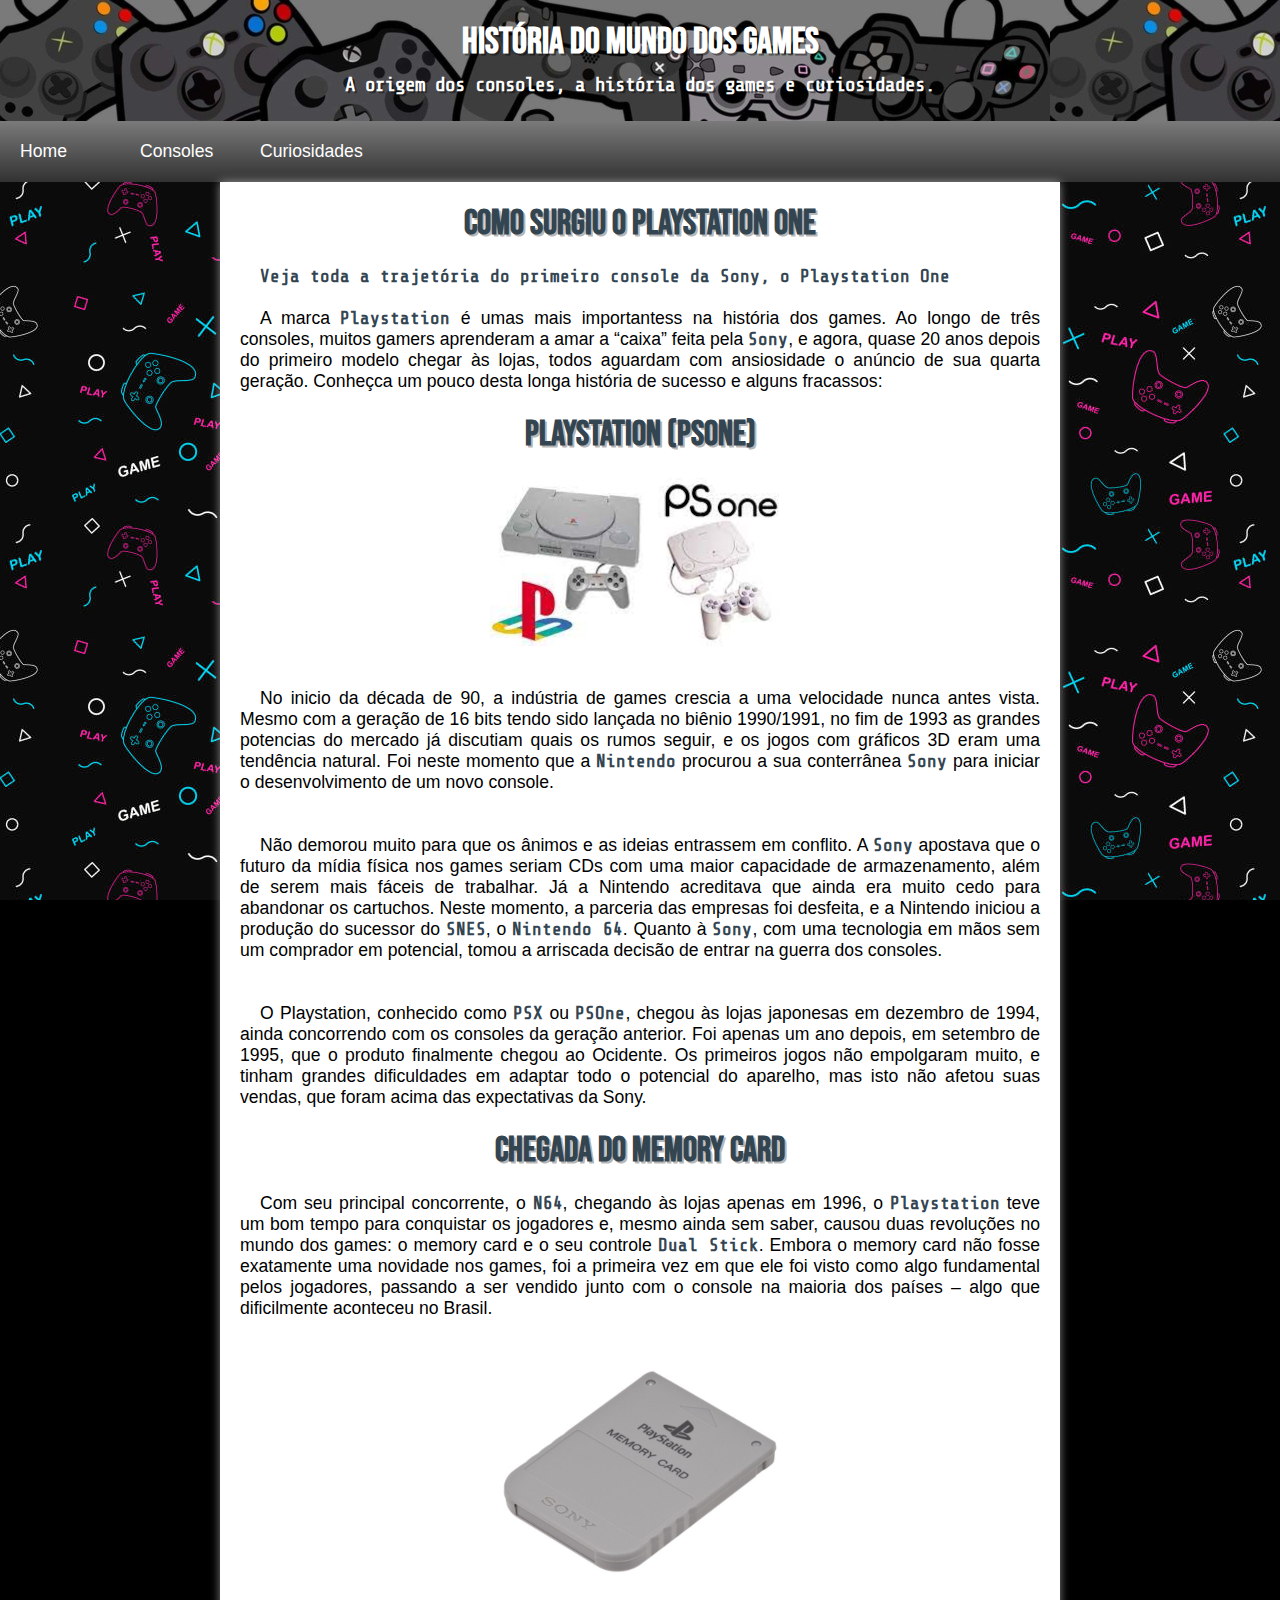
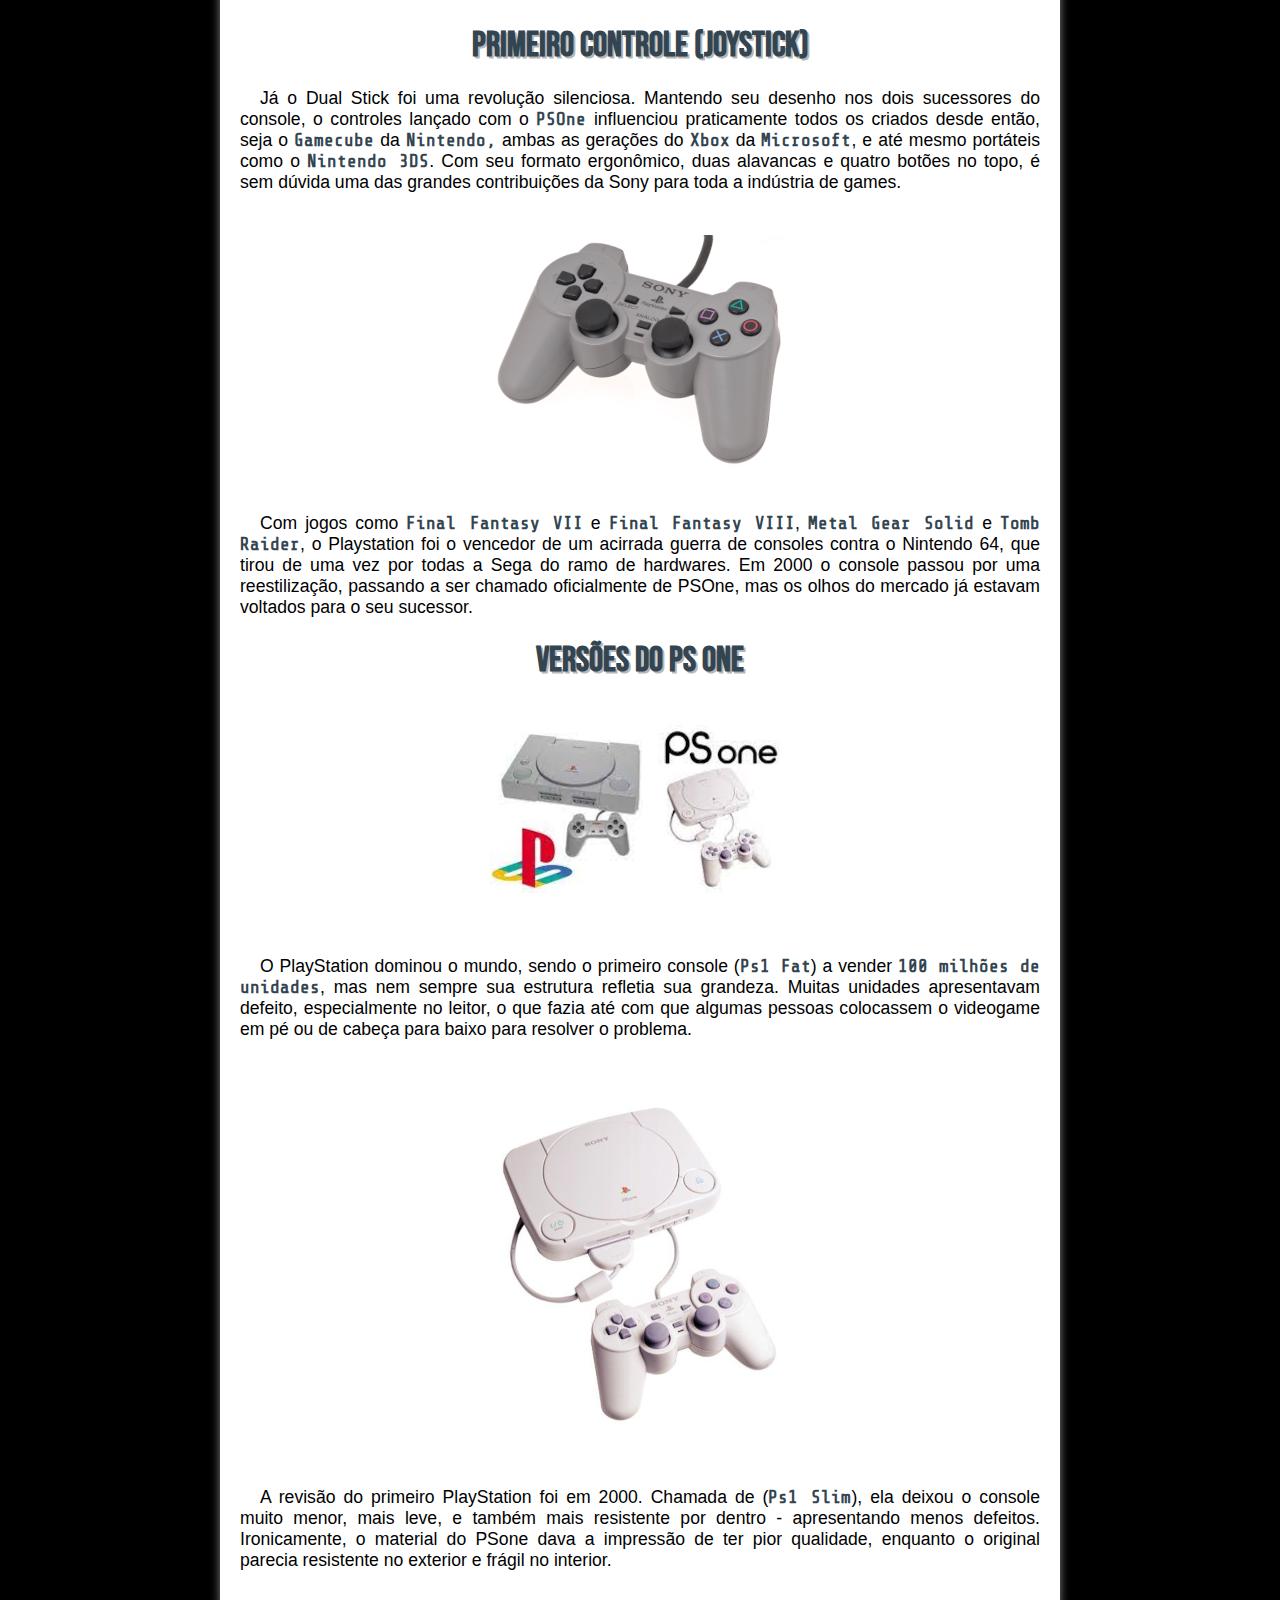
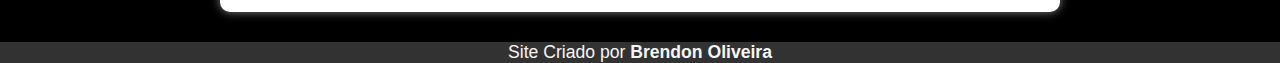
<file: HTML/Playstation-1.html>
<!DOCTYPE html>
<html lang="pt-br">
<head>
    <meta charset="UTF-8">
    <meta http-equiv="X-UA-Compatible" content="IE=edge">
    <meta name="viewport" content="width=device-width, initial-scale=1.0">
    <title>História Do PS1</title>
    <link rel="shortcut icon" href="../imagens/favicon.ico" type="image/x-icon">
    <link rel="stylesheet" href="../Estilos/style.css">
</head>
<body>
    <header>
        <h1>História do Mundo dos Games</h1>
        <p>A origem dos consoles, a história dos games e curiosidades.</p>
    </header>
    <nav>
        <ul>
            <li><a href="historiadosgames.html">Home</a></li>
            <li><a href="#">Consoles</a>
            <ul>
                <div class="menu-1">
                    <ul>
                        <li class="hover-menu"><a href="#">PlayStation</a>
                            <div class="menu-2">
                                <ul>
                                    <li><a href="../HTML/Playstation-1.html">Playstation One (1994)</a></li>
                                    <li><a href="../HTML/Playstation-2.html">Playstation 2 (2000)</a></li>
                                    <li><a href="">Playstation Portable (2004)</a></li>
                                    <li><a href="#">Playstation 3 (2006)</a></li>
                                    <li><a href="#">Playstation Vita (2011)</a></li>
                                    <li><a href="#">Playstation 4 (2013)</a></li>
                                    <li><a href="#">Playstation 5 (2020)</a></li>
                                </ul>
                            </div>
                        
                        </li>
                        <li class="hover-menu"><a href="#">Xbox</a>
                                <div class="menu-2">
                                    <ul>
                                        <li><a href="#">Xbox (2001)</a></li>
                                        <li><a href="#">Xbox 360 (2005)</a></li>
                                        <li><a href="#">Xbox One (2013)</a></li>
                                        <li><a href="#">Xbox One S (2016)</a></li>
                                        <li><a href="#">Xbox One X (2017)</a></li>
                                        <li><a href="#">Xbox Series X/S(2020)</a></li>
                                    </ul>
                                </div>
                        
                        </li>
                        <li class="hover-menu"><a href="#">Nintendo</a>
                            <div class="menu-2">
                                <ul>
                                    <li><a href="#">Nintendo Entertainment System(NES) (1983)</a></li>
                                    <li><a href="#">Game Boy (1989)</a></li>
                                    <li><a href="#">Super Nintendo (SuperNES) (1990)</a></li>
                                    <li><a href="#">Nintendo 64 (N64) (1996)</a></li>
                                    <li><a href="#">Game Boy Advance (2001)</a></li>
                                    <li><a href="#">Nintendo GameCube (2001)</a></li>
                                    <li><a href="#">Nintendo DS (2004)</a></li>
                                    <li><a href="#">Wii (2006)</a></li>
                                    <li><a href="#">Nintendo 3DS(2011)</a></li>
                                    <li><a href="#">Wii U (2012)</a></li>
                                    <li><a href="#">Nintendo Switch (2017)</a></li>
                                </ul>
                            </div>
                        </li>
                    </ul>
                </div>
            </ul>
            </li>
            <li><a href="#">Curiosidades</a></li>
        </ul>

    </nav>
    <main>
        <article>
        <h1>Como Surgiu o Playstation One</h1><br>
        <p><strong>Veja toda a trajetória do primeiro console da Sony, o Playstation One</strong></p><br>
            
            <p>A marca <strong>Playstation</strong> é umas mais importantess na história dos games. Ao longo de três consoles, muitos gamers aprenderam a amar a “caixa” feita pela <strong>Sony</strong>, e agora, quase 20 anos depois do primeiro modelo chegar às lojas, todos aguardam com ansiosidade o anúncio de sua quarta geração. Conheçca um pouco desta longa história de sucesso e alguns fracassos:</p><br>
            <h2>Playstation (PSone)</h2><br>
            <img src="..//imagens/PsOne/psone ca.jpeg" alt="PlayStation One"><br><br>
            <p>
                No inicio da década de 90, a indústria de games crescia a uma velocidade nunca antes vista. Mesmo com a geração de 16 bits tendo sido lançada no biênio 1990/1991, no fim de 1993 as grandes potencias do mercado já discutiam quais os rumos seguir, e os jogos com gráficos 3D eram uma tendência natural. Foi neste momento que a <strong>Nintendo</strong> procurou a sua conterrânea <strong>Sony</strong> para iniciar o desenvolvimento de um novo console.
            </p><br><br>
            <p>Não demorou muito para que os ânimos e as ideias entrassem em conflito. A <strong>Sony</strong> apostava que o futuro da mídia física nos games seriam CDs com uma maior capacidade de armazenamento, além de serem mais fáceis de trabalhar. Já a Nintendo acreditava que ainda era muito cedo para abandonar os cartuchos. Neste momento, a parceria das empresas foi desfeita, e a Nintendo iniciou a produção do sucessor do <strong>SNES</strong>, o <strong>Nintendo 64</strong>. Quanto à <strong>Sony</strong>, com uma tecnologia em mãos sem um comprador em potencial, tomou a arriscada decisão de entrar na guerra dos consoles.</p><br><br>
            <p>O Playstation, conhecido como <strong>PSX</strong> ou <strong>PSOne</strong>, chegou às lojas japonesas em dezembro de 1994, ainda concorrendo com os consoles da geração anterior. Foi apenas um ano depois, em setembro de 1995, que o produto finalmente chegou ao Ocidente. Os primeiros jogos não empolgaram muito, e tinham grandes dificuldades em adaptar todo o potencial do aparelho, mas isto não afetou suas vendas, que foram acima das expectativas da Sony.</p><br>
            <h2>Chegada do Memory Card</h2> <br>
            <p>Com seu principal concorrente, o <strong>N64</strong>, chegando às lojas apenas em 1996, o <strong>Playstation</strong> teve um bom tempo para conquistar os jogadores e, mesmo ainda sem saber, causou duas revoluções no mundo dos games: o memory card e o seu controle <strong>Dual Stick</strong>. Embora o memory card não fosse exatamente uma novidade nos games, foi a primeira vez em que ele foi visto como algo fundamental pelos jogadores, passando a ser vendido junto com o console na maioria dos países – algo que dificilmente aconteceu no Brasil.</p><br><br>
            <img src="../imagens/PsOne/memory ps1.jpg" alt="Memory Card ">
            <br><br>
            <h2>Primeiro controle (Joystick)</h2><br>
           
            <p>Já o Dual Stick foi uma revolução silenciosa. Mantendo seu desenho nos dois sucessores do console, o controles lançado com o <strong>PSOne</strong> influenciou praticamente todos os criados desde então, seja o <strong>Gamecube</strong> da <strong>Nintendo,</strong> ambas as gerações do <strong>Xbox</strong> da <strong>Microsoft</strong>, e até mesmo portáteis como o <strong>Nintendo 3DS</strong>. Com seu formato ergonômico, duas alavancas e quatro botões no topo, é sem dúvida uma das grandes contribuições da Sony para toda a indústria de games.</p> <br><br>
            <img src="../imagens/PsOne/joystick-ps1.jpg" alt="Joystick PS1"><br> <br>
            <p>Com jogos como <strong>Final Fantasy VII</strong> e <strong>Final Fantasy VIII</strong>, <strong>Metal Gear Solid</strong> e <strong>Tomb Raider</strong>, o Playstation foi o vencedor de um acirrada guerra de consoles contra o Nintendo 64, que tirou de uma vez por todas a Sega do ramo de hardwares. Em 2000 o console passou por uma reestilização, passando a ser chamado oficialmente de PSOne, mas os olhos do mercado já estavam voltados para o seu sucessor.</p><br>
            <h2>Versões do PS One</h2><br><br>
            <img src="../imagens/PsOne/psone ca.jpeg" alt="Ps1 FAT"><br><br><br>
            <p>O PlayStation dominou o mundo, sendo o primeiro console (<strong>Ps1 Fat</strong>) a vender <strong>100 milhões de unidades</strong>, mas nem sempre sua estrutura refletia sua grandeza. Muitas unidades apresentavam defeito, especialmente no leitor, o que fazia até com que algumas pessoas colocassem o videogame em pé ou de cabeça para baixo para resolver o problema.</p><br> <br><br>
            <img src="../imagens/PsOne/versao pq ps1.jpg" alt="Ps1 Slim"><br><br><br>
            <p>A revisão do primeiro PlayStation foi em 2000. Chamada de (<strong>Ps1 Slim</strong>), ela deixou o console muito menor, mais leve, e também mais resistente por dentro - apresentando menos defeitos. Ironicamente, o material do PSone dava a impressão de ter pior qualidade, enquanto o original parecia resistente no exterior e frágil no interior.</p><br>

        </article>
    </main>
    <footer>
        <p>Site Criado por <strong>Brendon Oliveira</strong></p>

    </footer>
</body>
</html>
</file>
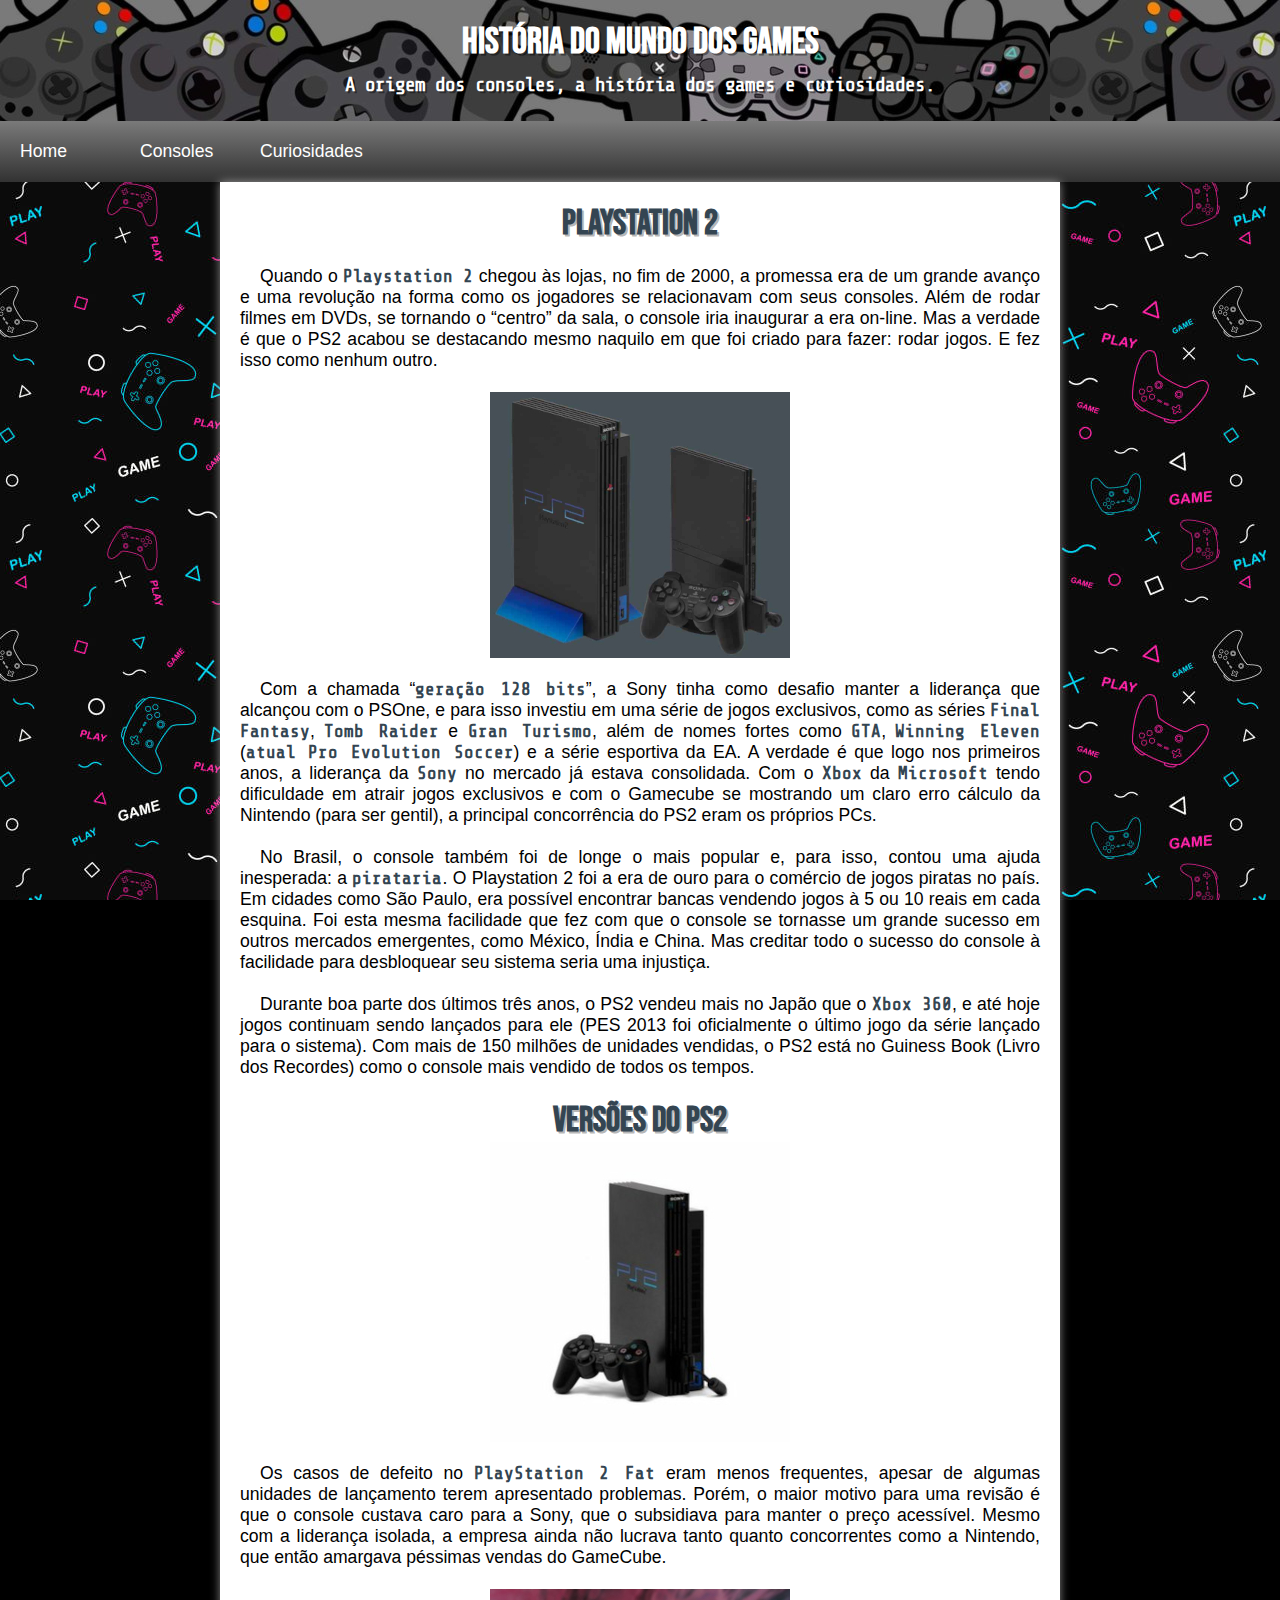
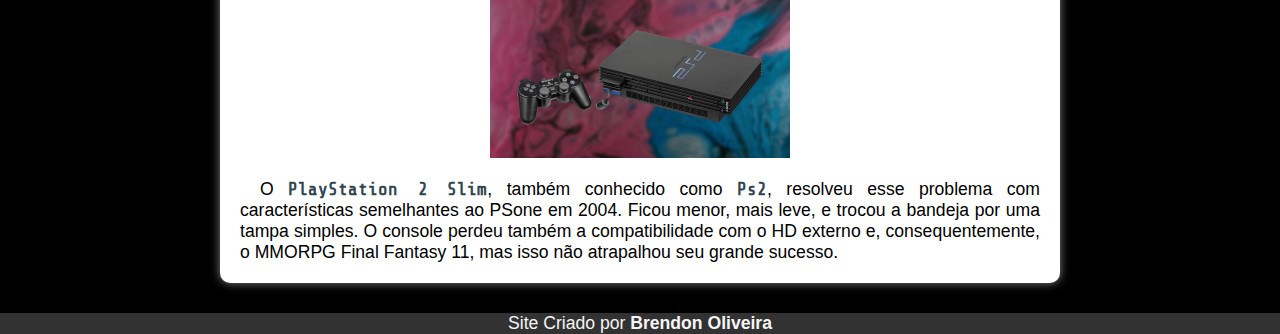
<file: HTML/Playstation-2.html>
<!DOCTYPE html>
<html lang="pt-br">
<head>
    <meta charset="UTF-8">
    <meta http-equiv="X-UA-Compatible" content="IE=edge">
    <meta name="viewport" content="width=device-width, initial-scale=1.0">
    <link rel="stylesheet" href="../Estilos/style.css">
    <link rel="shortcut icon" href="../imagens/favicon.ico" type="image/x-icon">
    <title>História do PlayStation 2</title>
</head>
<body>
    <header>
        <h1>História do Mundo dos Games</h1>
        <p>A origem dos consoles, a história dos games e curiosidades.</p>
    </header>
    <nav>
        <ul>
            <li><a href="historiadosgames.html">Home</a></li>
            <li><a href="#">Consoles</a>
            <ul>
                <div class="menu-1">
                    <ul>
                        <li class="hover-menu"><a href="#">PlayStation</a>
                            <div class="menu-2">
                                <ul>
                                    <li><a href="../HTML/Playstation-1.html">Playstation One (1994)</a></li>
                                    <li><a href="../HTML/Playstation-2.html">Playstation 2 (2000)</a></li>
                                    <li><a href="">Playstation Portable (2004)</a></li>
                                    <li><a href="#">Playstation 3 (2006)</a></li>
                                    <li><a href="#">Playstation Vita (2011)</a></li>
                                    <li><a href="#">Playstation 4 (2013)</a></li>
                                    <li><a href="#">Playstation 5 (2020)</a></li>
                                </ul>
                            </div>
                        
                        </li>
                        <li class="hover-menu"><a href="#">Xbox</a>
                                <div class="menu-2">
                                    <ul>
                                        <li><a href="#">Xbox (2001)</a></li>
                                        <li><a href="#">Xbox 360 (2005)</a></li>
                                        <li><a href="#">Xbox One (2013)</a></li>
                                        <li><a href="#">Xbox One S (2016)</a></li>
                                        <li><a href="#">Xbox One X (2017)</a></li>
                                        <li><a href="#">Xbox Series X/S(2020)</a></li>
                                    </ul>
                                </div>
                        
                        </li>
                        <li class="hover-menu"><a href="#">Nintendo</a>
                            <div class="menu-2">
                                <ul>
                                    <li><a href="#">Nintendo Entertainment System(NES) (1983)</a></li>
                                    <li><a href="#">Game Boy (1989)</a></li>
                                    <li><a href="#">Super Nintendo (SuperNES) (1990)</a></li>
                                    <li><a href="#">Nintendo 64 (N64) (1996)</a></li>
                                    <li><a href="#">Game Boy Advance (2001)</a></li>
                                    <li><a href="#">Nintendo GameCube (2001)</a></li>
                                    <li><a href="#">Nintendo DS (2004)</a></li>
                                    <li><a href="#">Wii (2006)</a></li>
                                    <li><a href="#">Nintendo 3DS(2011)</a></li>
                                    <li><a href="#">Wii U (2012)</a></li>
                                    <li><a href="#">Nintendo Switch (2017)</a></li>
                                </ul>
                            </div>
                        </li>
                    </ul>
                </div>
            </ul>
            </li>
            <li><a href="#">Curiosidades</a></li>
        </ul>
    </nav>
    <main>
        <article>
            <h1>PlayStation 2</h1><br>
            <p>Quando o <strong>Playstation 2</strong> chegou às lojas, no fim de 2000, a promessa era de um grande avanço e uma revolução na forma como os jogadores se relacionavam com seus consoles. Além de rodar filmes em DVDs, se tornando o “centro” da sala, o console iria inaugurar a era on-line. Mas a verdade é que o PS2 acabou se destacando mesmo naquilo em que foi criado para fazer: rodar jogos. E fez isso como nenhum outro.</p><br>
            <img src="../imagens/Ps2/ps2versoes.jpg" alt="Ps2"><br>
            <p>Com a chamada “<strong>geração 128 bits</strong>”, a Sony tinha como desafio manter a liderança que alcançou com o PSOne, e para isso investiu em uma série de jogos exclusivos, como as séries <strong>Final Fantasy</strong>, <strong>Tomb Raider</strong> e <strong>Gran Turismo</strong>, além de nomes fortes como <strong>GTA</strong>, <strong>Winning Eleven</strong> (<strong>atual Pro Evolution Soccer</strong>) e a série esportiva da EA. A verdade é que logo nos primeiros anos, a liderança da <strong>Sony</strong> no mercado já estava consolidada. Com o <strong>Xbox</strong> da <strong>Microsoft</strong> tendo dificuldade em atrair jogos exclusivos e com o Gamecube se mostrando um claro erro cálculo da Nintendo (para ser gentil), a principal concorrência do PS2 eram os próprios PCs.</p><br>
            
            <p>No Brasil, o console também foi de longe o mais popular e, para isso, contou uma ajuda inesperada: a <strong>pirataria</strong>. O Playstation 2 foi a era de ouro para o comércio de jogos piratas no país. Em cidades como São Paulo, era possível encontrar bancas vendendo jogos à 5 ou 10 reais em cada esquina. Foi esta mesma facilidade que fez com que o console se tornasse um grande sucesso em outros mercados emergentes, como México, Índia e China. Mas creditar todo o sucesso do console à facilidade para desbloquear seu sistema seria uma injustiça.</p><br>
            <p>Durante boa parte dos últimos três anos, o PS2 vendeu mais no Japão que o <strong>Xbox 360</strong>, e até hoje jogos continuam sendo lançados para ele (PES 2013 foi oficialmente o último jogo da série lançado para o sistema). Com mais de 150 milhões de unidades vendidas, o PS2 está no Guiness Book (Livro dos Recordes) como o console mais vendido de todos os tempos.</p><br>
            <h2>Versões Do Ps2</h2>
            <img src="../imagens/Ps2/ps2fat.jpeg" alt="Ps2 Fat"><br>
            <p>Os casos de defeito no <strong>PlayStation 2 Fat</strong>  eram menos frequentes, apesar de algumas unidades de lançamento terem apresentado problemas. Porém, o maior motivo para uma revisão é que o console custava caro para a Sony, que o subsidiava para manter o preço acessível. Mesmo com a liderança isolada, a empresa ainda não lucrava tanto quanto concorrentes como a Nintendo, que então amargava péssimas vendas do GameCube.</p><br>
            <img src="../imagens/Ps2/ps2.jpg" alt="Ps2 Slim"><br>
            <p>O <strong>PlayStation 2 Slim</strong>, também conhecido como <strong>Ps2</strong>, resolveu esse problema com características semelhantes ao PSone em 2004. Ficou menor, mais leve, e trocou a bandeja por uma tampa simples. O console perdeu também a compatibilidade com o HD externo e, consequentemente, o MMORPG Final Fantasy 11, mas isso não atrapalhou seu grande sucesso.</p>





        </article>

    </main>
    <footer>
        <p>Site Criado por <strong>Brendon Oliveira</strong></p>

    </footer>
</body>
</html>
</file>
<file: Estilos/style.css>
@charset "UTF-8";
@import url('https://fonts.googleapis.com/css2?family=Bebas+Neue&family=Share+Tech+Mono&display=swap');
:root{
    --font-padrao: 'Share Tech Mono', monospace;
    --font-destaque:'Bebas Neue', cursive;
    --cor1:#62b2ebd2;
    --cor2:#087DD1;
    --cor3:#065F9E;
    --cor4:#033152;
    --cor5:#344552;
}
*{
    margin: 0px;
    padding: 0px;

}
body{
    background-image: url(../imagens/istockphoto-1207017851-612x612.jpg);
    background-color: black;
    background-position: 100%;
    background-attachment: fixed;
    font-family: Arial, Helvetica, sans-serif;
    font-weight: normal;
    font-size: 1.1em;
    
    
}
header{
    background-image: url(../imagens/controles-wallpaper.jpg);
    text-align: center;
    padding: 10px;
    min-height: 100px;
  
    
}
header > h1{color:rgb(255, 255, 255);
    font-family: var(--font-destaque);
    font-weight:bold ;
    font-size: 2.1em;
    text-shadow: 2px 2px 0px rgba(0, 0, 0, 0.425);
    margin: 10px;
}
header > p{
    color:rgb(255, 255, 255) ;
    font-size: 1.1em;
    font-family: var(--font-padrao);
    font-weight: bold;
    text-shadow: 2px 2px 0px rgba(0, 0, 0, 0.425);
    margin-bottom: 15px;
}
nav{
    background-image: linear-gradient(to bottom,#7A7A7A,#323232);
    text-align: left;
}
nav ul{ 

    display: inline-flex;
    list-style: none;
}
nav ul li{
    width: 80px;
    margin: 5px;
    padding: 15px;
}
nav ul li a{
    text-decoration: none;
    color: white;
    
}
.menu-1{
    display: none;
    border-radius: 15px;
    
}
nav ul li:hover .menu-1{
    display: block;
    position: absolute;
    background-color:#323232;
    margin-top: 15px;
    margin-left: -135px;
    color: white;
    border-radius: 15px;
}
nav ul li:hover .menu-1 ul{
    display: block;  
}
nav ul li:hover .menu-1 ul li{
    width: 130px;
    text-align: center;
    border-radius: 15px;
    transition: 0.7s; 
    margin: 5px;
}
nav ul li:hover .menu-1 ul li:hover{
    background-color:var(--cor5);
}
.menu-2{
    display: none;
    margin: 10px;
}
.hover-menu:hover .menu-2{
    display: block;
    border-radius: 15px;
    position: absolute;
    width: 170px;
    margin-top: -40px;
    margin-left: 148px;
    background-color:#323232 ;
}

main{
    background-color: white;
    min-width: 300px;
    max-width: 800px;
    margin: auto;
    margin-bottom: 30px;
    padding: 20px;
    box-shadow: 0px 0px 10px rgba(236, 233, 233, 0.562);
    border-bottom-left-radius:10px;
    border-bottom-right-radius:10px;
}
main h1{
    color: var(--cor5);
    font-family: var(--font-destaque);
    font-weight: bold;
    font-size: 2em;
    text-shadow: 2px 2px 0px rgba(0, 0, 0, 0.301);
    text-align: center;
}
main h2{ 
    color: var(--cor5);
    font-family: var(--font-destaque);
    font-weight: bold;
    font-size: 2em;
    text-shadow: 2px 2px 0px rgba(0, 0, 0, 0.301);
    text-align: center;
}
main img{
    display: block;
    margin: auto;
}
main strong{
    color: var(--cor5);
    font-family: var(--font-padrao);
}
main p{
    text-indent: 20px;
    text-align: justify;
}
main a{
    text-decoration: underline;
    font-weight: bold;
    color: #344552;
    padding: 2px;
}
footer{
    background-color: #323232;
    color:whitesmoke;
    text-align: center;
}
</file>
